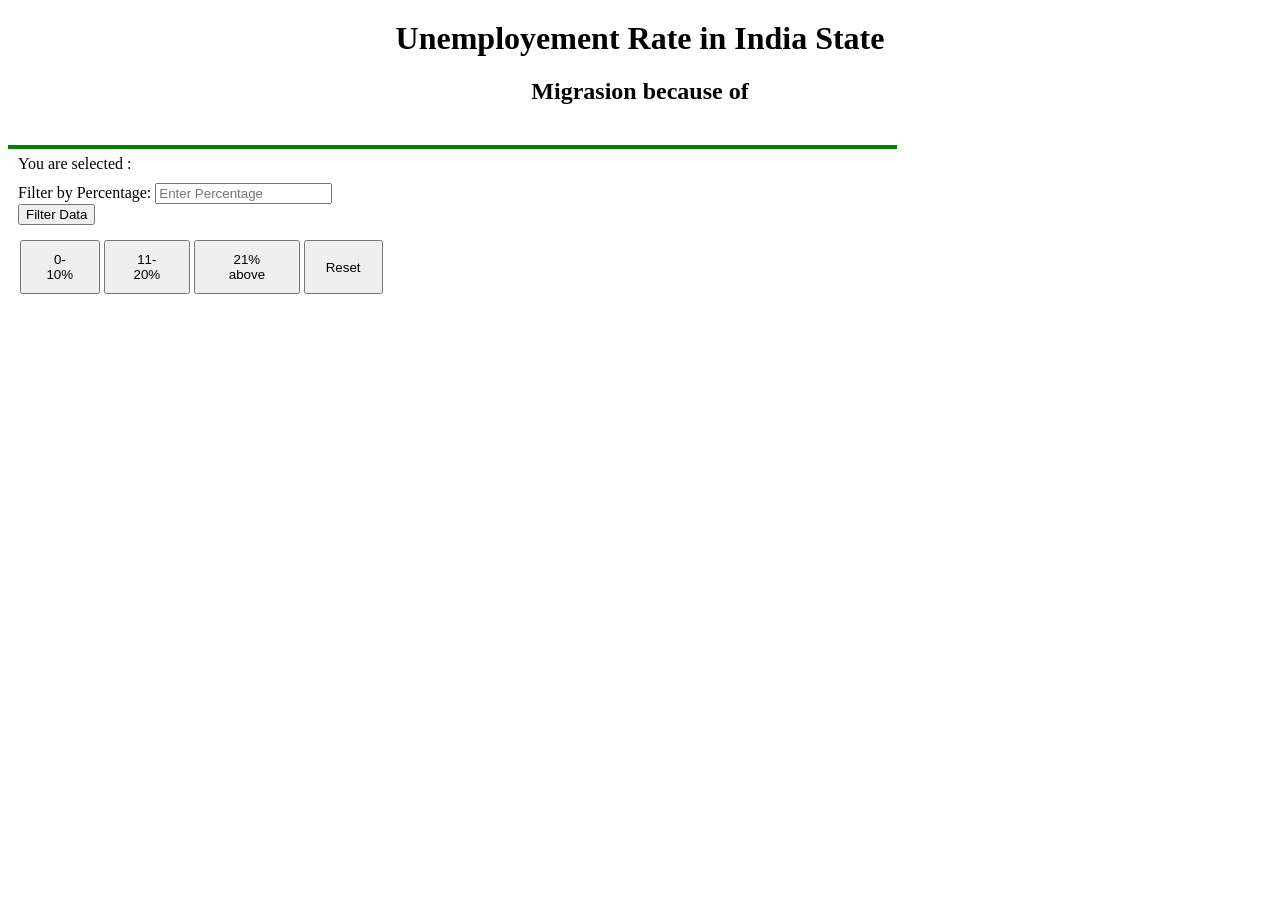
<file: Map/index.html>
<html>
<header>
<title>Unemployement Rate in India State</title>
</header>
<head>
<meta charset="utf-8">
<script src="https://d3js.org/d3.v5.min.js"></script>
<style>

.active-state {
  fill: yellow !important; /* Override any other styles */
}


div.tooltip {	
    position: absolute;			
    text-align: center;			
    width: 150px;					
    height: 70px;					
    padding: 2px;
    font: 14px sans-serif;						
    background: #FFBF00;	
    border: 0px;			
    pointer-events: none;			
}

#map {
  width: 70%;
  border: 2px solid green;
  margin-top: 20px;
  float: left;

}

#right-clmn {
  width: 29%;
  float: left;
  padding-left: 10px;
}

.legend {
  transform: translate(100px, 30px);
}

.blegend {
  transform: translate(100px, 70px);
}

.filtered {
    fill-opacity: 1 !important;
}

#filter-buttons {
  display: flex;
  justify-content: center;
  margin: 15px 0; 
}

.btn {
  margin: 0 2px;
  padding: 10px 20px;
}

#maptext {
  display: inline-block;
  border-radius: 10px;
  padding: 10px;
}

#maptext.active {
  background-color: #FFBF00;
  border-radius: 10px;
  padding: 10px 30px;
}


.selectState {
  margin: 0 0 10px 0;
}

tr, td {
  text-align: left;
}

table {
  font-family: arial, sans-serif;
  border-collapse: collapse;
  width: 100%;
}

td, th {
  border: 1px solid #dddddd;
  text-align: left;
  padding: 1.5px;
}

.Title {
  width: 100%;
  height: auto;
  margin-bottom: 20px;
  margin-top: 20px;
  text-align: center;
}

.map-row {
  width: 100%;
}

</style>
</head>
<body>
  <!-- Add buttons for filtering -->

  <div class="Title">
    <h1>Unemployement Rate in India State</h1>
    <h2>Migrasion because of </h2>
  </div>

  <div class="map-row">
  <div id="map"></div>
  <div id="right-clmn">
    <div id="inner"></div>
    <div class="selectState">You are selected :
      <div id="maptext"></div>
    </div>
    <label for="percentageToCheck">Filter by Percentage:</label>
    <input type="number" id="percentageToCheck" placeholder="Enter Percentage">
    <button onclick="applyFilter()" class="searchb">Filter Data</button>

    <div id="filter-buttons">
    <button onclick="applyFilter(0, 10)" class="btn">0-10%</button>
    <button onclick="applyFilter(11, 20)" class="btn">11-20%</button>
    <button onclick="applyFilter(21, 40)" class="btn">21% above</button>
    <button onclick="resetFilter()" class="btn">Reset</button>

</div>

  
    <div id="filteredData"></div>
  </div>
</div>

  <script>
    //let margin = {top: 10, right: 20, bottom: 10, left: 450};
    let margin = {top: 0, right: 0, bottom: 0, left: 0};

    let width = 1000 - margin.left - margin.right;
    let height = 650 - margin.top - margin.bottom;
    
    let svg = d3.select("#map").append("svg")
      .attr("width", width + margin.left + margin.right)
      .attr("height", height + margin.top + margin.bottom)
      .append("g")
      //.attr("transform", "translate(" + margin.left + "," + margin.top + ")");
      //.attr("transform", "translate(0,0)");

          
    // map background
    svg.append("rect")
      .attr("width",width)
      .attr("height",height)
      .style("fill","green")
      .style("opacity", 0); //Background best practice
        
    let div = d3.select("body").append("div")	
      .attr("class", "tooltip")				
      .style("opacity", 0);
    
    let activeState = null;
    let clickedClass = "clicked";

    Promise.all([
      d3.json("india-states.json"),
      d3.csv("unemployment.csv")
    ]).then(function(data){
      let geoJsonData = data[0];
      let languageData = data[1];
      let projection = d3.geoMercator();
      projection.fitHeight(height-100,geoJsonData);
      let pathGenerator = d3.geoPath().projection(projection);
      
      <!-- Append map of India -->
      let india = svg.append('g');     
      india.selectAll('path')
        .data(geoJsonData.features)
        .enter()
        .append('path')
          .attr('d', pathGenerator)
          .attr("transform", "translate(0,50)")
          .style("fill", function(d) {
            if(d.State == "Kerala") {
              return "red";
            }
            return "back";
          })
          .style("stroke", "black")
          .on("click", function(d) {
            // Remove the initial translate transform from the Indian map
            india.selectAll('path')
            .attr("transform", "translate(0,0)")

            // Define a new zoom level (e.g., 2 for double zoom)
            const newZoomLevel = 2;
            
            // Calculate the new transform based on the clicked position
            const [x, y] = d3.mouse(this);
            const scale = newZoomLevel;
            const translate = [width / 2 - scale * x, height / 2 - scale * y];
            const transform = d3.zoomIdentity.translate(translate[0], translate[1]).scale(scale);
            
            // Apply the new zoom transform
            svg.transition().duration(750)
            .call(zoom.transform, transform);

            /***************************************/


            // Remove active class from previously active state
           if (activeState !== null) {
            d3.select(activeState).classed("active-state", false);
          }

          d3.selectAll('.dynamic-text').remove();

          const textContent = `${d.State}: ${d.Unemployment_Percentage_in_2022}%`;
          const [x2, y2] = projection(d3.geoCentroid(d));

          
          d3.select("#maptext").html(textContent); 
          
          svg.append("text")
            .attr("x", x2)
            .attr("y", y2)
            .text(textContent)
            .attr("transform", "translate(-200,50)")
            .attr('class', 'dynamic-text');

          d3.select(this).classed("active-state", true);
            activeState = this;

          })
          .on("mouseover", function(d) {
            div.style("opacity", .9);		
            div.html("<b><span class='state-text'>" + d.State + "</span></b><br><br>" 
            + d.Unemployment_Percentage_in_2022 + "%")
            
            .style("left", (d3.event.pageX) + "px")		
            .style("top", (d3.event.pageY - 28) + "px");
            
            var originalFillColor = d3.select(this).style("fill");

            d3.select(this) // Select the hovered element
            .style("fill", "#F8C471"); // Change fill color to blue
            
            d3.select(".state-text")
            .style("font-size", "16px");

            // On mouseout, revert fill color to original
            d3.select(this)
          .on("mouseout", function(d) {		
            div.style("opacity", 0);
      
            d3.select(this)
            .style("fill", originalFillColor);
          });

          })					
          .on("mouseout", function(d) {		
            div.style("opacity", 0).style("fill", function(d) {
            if(d.State == "Kerala") {
              return "red";
            }
            return "back";
          })
          d3.select("#tooltip").remove()
          ;	
            
          });
      
      console.log("Bout to go off");

      /**************************************************/
      // add the active for map 
      
      document.getElementById("map").addEventListener("click", function() {
      document.getElementById("maptext").classList.add("active");
      });


      /**************************************************/
      
      let colorScale = d3.scaleLinear()
        .domain([0, 5])
        .range(['#FFFFFF', '#E9967A']);
        
      /**************************************************/

      india.selectAll('path')
        .data(languageData)
        .style("fill", function(d) {
          let Unemployment_Percentage_in_2022 = d.Unemployment_Percentage_in_2022;
          
          return colorScale(Unemployment_Percentage_in_2022);
          //let team = d.team;
          /*if(Unemployment_Percentage_in_2022 >= 10) {
            return orangeScale(Unemployment_Percentage_in_2022);
          }
          return greenScale(Unemployment_Percentage_in_2022);
        });*/

            //return greenScale(Unemployment_Percentage_in_2022);
          });
              
      
      console.log("Went off");
                                  
    }) //End of Promise

    
    const zoom = d3.zoom()
            .scaleExtent([1, 5])
            .on("zoom", () => {
              svg.selectAll('g').attr('transform', d3.event.transform);
            });

        svg.call(zoom);

    /**************************************************/

    let colorScale = d3.scaleLinear()
        .domain([0, 5])
        .range(['#FFFFFF', '#E9967A']);

    let width2 = 380;
    let height2 = 110;
    let svg2 = d3.select("#inner").append("svg")
      .attr("width", width2 + margin.left + margin.right)
      .attr("height", height2 + margin.top + margin.bottom)
      .attr("transform", "translate(0,0)")
      .append("g");

      // Create a legend group
      let legend = svg2.append('g')
        .attr('class', 'legend')
        .attr('transform', 'translate(10, 10)'); // Adjust position as needed

      let blk_legend = svg2.append('g')
        .attr('class', 'blegend')
        .attr('transform', 'translate(10, 10)');

      // Define gradient
      let gradient = legend.append('defs')
        .append('linearGradient')
        .attr('id', 'colorGradient')
        .attr('x1', '0%')
        .attr('y1', '0%')
        .attr('x2', '100%')
        .attr('y2', '0%');

      gradient.append('stop')
        .attr('offset', '0%')
        .attr('style', 'stop-color:' + colorScale(1));

      gradient.append('stop')
        .attr('offset', '100%')
        .attr('style', 'stop-color:' + colorScale(10));

      // Create color bar rectangle
      legend.append('rect')
        .attr('width', 180) // Adjust the width of the legend
        .attr('height', 20) // Adjust the height of the legend
        .style('fill', 'url(#colorGradient)')
        .style('stroke', 'black');

      // Add text for lower range
      let lowerRangeText = legend.append('text')
        .attr('x', -90) // Adjust the x position to position the text
        .attr('y', 15) // Adjust the y position to position the text
        .text('Lower Range')
        .style('font-size', '15px');

      // Add text for higher range
      let higherRangeText = legend.append('text')
        .attr('x', 190) // Adjust the x position to position the text
        .attr('y', 15) // Adjust the y position to position the text
        .text('Higher Range')
        .style('font-size', '15px');

      // Create color bar rectangle
      blk_legend.append('rect')
        .attr('width', 100) // Adjust the width of the legend
        .attr('height', 20) // Adjust the height of the legend
        //.style('fill', 'url(#colorGradient)')
        .style('fill', 'black')
        .style('stroke', 'black');

      // Add text for lower range
      let blkText = blk_legend.append('text')
        .attr('x', 120) // Adjust the x position to position the text
        .attr('y', 15) // Adjust the y position to position the text
        .text('Undifined data')
        .style('font-size', '15px');


      /**************************************/
      // filter button

      function applyFilter(minRange, maxRange) {
      d3.csv("unemployment.csv").then(function(data) {
        let filteredData;

        if (minRange !== undefined && maxRange !== undefined) {
            // Filter by range
            filteredData = data.filter(function(d) {
                let unemploymentPercentage = parseFloat(d.Unemployment_Percentage_in_2022);
                return unemploymentPercentage >= minRange && unemploymentPercentage <= maxRange;
            });
        } else {
            // Filter by input value
            let filterValue = parseFloat(document.getElementById("percentageToCheck").value);
            filteredData = data.filter(function(d) {
                return parseFloat(d.Unemployment_Percentage_in_2022) > filterValue;
            });
        }

        let colorScale = d3.scaleLinear()
        .domain([0, 5])
        .range(['#FFFFFF', '#E9967A']);

        // Update map colors
        d3.selectAll('path')
            .style("fill", function(d) {
                let stateData = filteredData.find(entry => entry.State === d.State);
                if (stateData) {
                    return colorScale(parseFloat(stateData.Unemployment_Percentage_in_2022));
                } else {
                    return "gray"; // Default color for states not in filtered data
                }
            });

        // Update table
        let tableHTML = "<table><tr><th>State</th><th>Unemployment Percentage</th></tr>";
        filteredData.forEach(function(d) {
            tableHTML += "<tr><td>" + d.State + "</td><td>" + d.Unemployment_Percentage_in_2022 + "%</td></tr>";
        });
        tableHTML += "</table>";

        document.getElementById("filteredData").innerHTML = tableHTML;
    });
}

    function resetFilter() {
      d3.selectAll('path')
        .classed('filtered', false)
        .style("fill", function(d) {
          return colorScale(d.Unemployment_Percentage_in_2022);
        });

        document.getElementById("filteredData").innerHTML = ""; // This line removes the content of the 'filteredData' div

    }








  </script>
  
  </div>
</body>
</html>
</file>
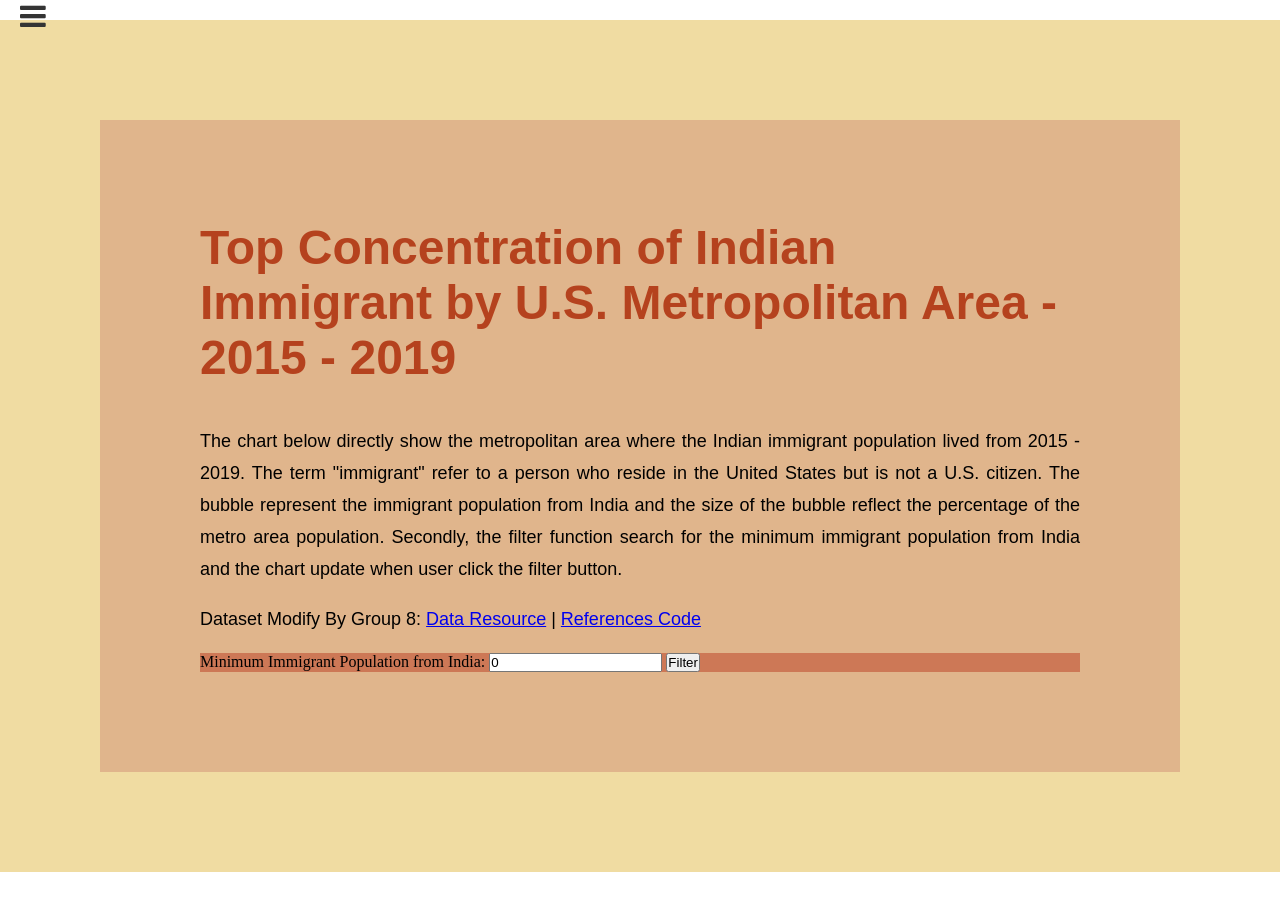
<file: bubble_chart.html>
<!DOCTYPE html>
<html lang="en">
    <head>
        <meta charset="UTF-8">
        
        <link rel="stylesheet" href="https://cdnjs.cloudflare.com/ajax/libs/font-awesome/4.7.0/css/font-awesome.min.css">
        
        <link rel="stylesheet" href="nav.css">
        
        <script src="https://d3js.org/d3.v5.min.js"></script>
        
        <style>
        h1 {
            color : #B5421E;
            font-family : sans-serif;
            font-size : 48px;
            margin-bottom : 40px
        }
        
        p {
            font-family : sans-serif;
            font-size : 18px;
            line-height : 32px;
            text-align : justify
        }
        
        a:hover { color : #B5421E }
        
        .chart-background { background-color : #CD7856 }
        
        .inner-background {
            background-color : #E0B58C;
            margin : auto;
            padding : 100px;
            width : auto
        }
        
        .outer-background {
            background-color : #F0DCA2;
            padding : 100px;
            width : auto
        }
        
        .tooltip {
            background-color : white;
            border : 2px solid black;
            border-radius : 10px;
            padding : 10px;
            pointer-events : none;
            position : absolute
        }
        </style>
    </head>
    
    <body>
        <div class="sidenav">
            <span class="navbtn" href=" "><i class="fa fa-navicon"></i></span>
            
            <div class="items">
                <ul>
                    <li><a href="index.html">Home</a></li>
                    <li><a href="choropleth_map.html">Unemployement</a></li>
                    <li><a href="heatmap.html">Wages</a></li>
                    <li><a href="sunburst.html">Population</a></li>
                    <li><a href="pie_chart.html">Reason</a></li>
                    <li><a href="clustered_stacked_bar_chart.html">Disease</a></li>
                    <li><a href="bubble_chart.html">Immigration</a></li>
                </ul>
            </div>
        </div>
        
        <script>
        const btn = document.querySelector(".navbtn")
        btn.addEventListener("click", () => { document.body.classList.toggle("active") })
        </script>
        
        <div class="outer-background">
            <div class="inner-background">
                <h1>Top Concentration of Indian Immigrant by U.S. Metropolitan Area - 2015 - 2019</h1>
                
                <p>The chart below directly show the metropolitan area where the Indian immigrant population lived from 2015 - 2019. The term "immigrant" refer to a person who reside in the United States but is not a U.S. citizen. The bubble represent the immigrant population from India and the size of the bubble reflect the percentage of the metro area population. Secondly, the filter function search for the minimum immigrant population from India and the chart update when user click the filter button.</p>
                
                <br>
                
                <p>Dataset Modify By Group 8:
                    <a class="data" href="https://www.migrationpolicy.org/article/indian-immigrants-united-states">Data Resource</a>
                    | <a class="data" href="https://d3-graph-gallery.com/graph/bubble_tooltip.html">References Code</a>
                </p>
                
                <br>
                
                <div class="chart-background">
                    <div>
                        <label for="filterInput">Minimum Immigrant Population from India:</label>
                        
                        <input type="number" id="filterInput" value="0">
                        
                        <button onclick="filterData()">Filter</button>
                    </div>
                    
                    <div id="chart"></div>
                </div>
            </div>
        </div>
        
        <script>
        let originalData
        
        d3.csv("immigrant.csv").then(function(data) {
            originalData = data
            
            updateChart(data)
        })
        
        function updateChart(data) {
            d3.select("svg")
            .remove()
            
            const margin = { top : 40, right : 16, bottom : 80, left : 60 }
            const width = 1000 - margin.left - margin.right
            const height = 600 - margin.top - margin.bottom
            
            const svg = d3.select("#chart")
            .append("svg")
            .attr("width", width + margin.left + margin.right)
            .attr("height", height + margin.top + margin.bottom)
            .append("g")
            .attr("transform", "translate(" + margin.left + "," + margin.top + ")")
            
            const xScale = d3.scaleLinear()
            .domain([0, d3.max(data, d => parseFloat(d.immigrant_population_from_india))])
            .range([0, width])
            
            const yScale = d3.scaleLinear()
            .domain([0, d3.max(data, d => parseFloat(d.percentage_of_metro_area_population))])
            .range([height, 0])
            
            const colorScale = d3.scaleOrdinal(d3.schemeCategory10)
            .domain(data.map(d => d.metropolitan_area))
            
            const xAxis = d3.axisBottom(xScale)
            const yAxis = d3.axisLeft(yScale)
            
            svg.append("g")
            .attr("transform", "translate(0," + height + ")")
            .call(xAxis)
            
            svg.append("text")
            .attr("x", width / 2)
            .attr("y", height + margin.top + 20)
            .attr("dy", "0em")
            .style("text-anchor", "middle")
            .text("Immigrant Population from India")
            
            svg.append("g")
            .call(yAxis)
            
            svg.append("text")
            .attr("transform", "rotate(-90)")
            .attr("x", - height / 2)
            .attr("y", - margin.left)
            .attr("dy", "1em")
            .attr("text-anchor", "middle")
            .text("Percentage of Metro Area Population")
            
            const tooltip = d3.select("body")
            .append("div")
            .attr("class", "tooltip")
            .style("opacity", 0)
            
            const simulation = d3.forceSimulation(data)
            .force("x", d3.forceX(d => xScale(parseFloat(d.immigrant_population_from_india))).strength(1))
            .force("y", d3.forceY(d => yScale(parseFloat(d.percentage_of_metro_area_population))).strength(1))
            .force("collide", d3.forceCollide().radius(d => Math.sqrt(parseFloat(d.percentage_of_metro_area_population)) * 10 + 2))
            .stop()
            
            for(let i = 0; i < 120; ++i) simulation.tick()
            
            svg.selectAll("circle")
            .data(data)
            .enter()
            .append("circle")
            .attr("cx", d => d.x)
            .attr("cy", d => d.y)
            .attr("r", d => Math.sqrt(parseFloat(d.percentage_of_metro_area_population)) * 10)
            .style("fill", d => colorScale(d.metropolitan_area))
            .style("stroke", "black")
            .style("stroke-width", 2)
            .on("mouseover", function (d) {
                d3.select(this)
                .style("fill", "coral")
                
                svg.selectAll("circle:not(:hover)")
                .style("fill", "#964B00")
                
                tooltip.transition()
                .duration(200)
                .style("opacity", .9)
                
                tooltip.html(`<strong>${ d.metropolitan_area }</strong><br>Immigrant Population from India: ${ d.immigrant_population_from_india }<br>Percentage of Metro Area Population: ${ d.percentage_of_metro_area_population }`)
                .style("left", (d3.event.pageX + 4) + "px")
                .style("top", (d3.event.pageY - 28) + "px")
            })
            .on("mouseout", function (d) {
                d3.select(this)
                .style("fill", d => colorScale(d.metropolitan_area))
                
                svg.selectAll("circle")
                .style("fill", d => colorScale(d.metropolitan_area))
                
                tooltip.transition()
                .duration(400)
                .style("opacity", 0)
            })
        }
        
        function filterData() {
            const minPopulation = parseFloat(document.getElementById("filterInput").value)
            
            const filteredData = originalData.filter(d => parseFloat(d.immigrant_population_from_india) >= minPopulation)
            
            updateChart(filteredData)
        }
        </script>
    </body>
</html>
</file>
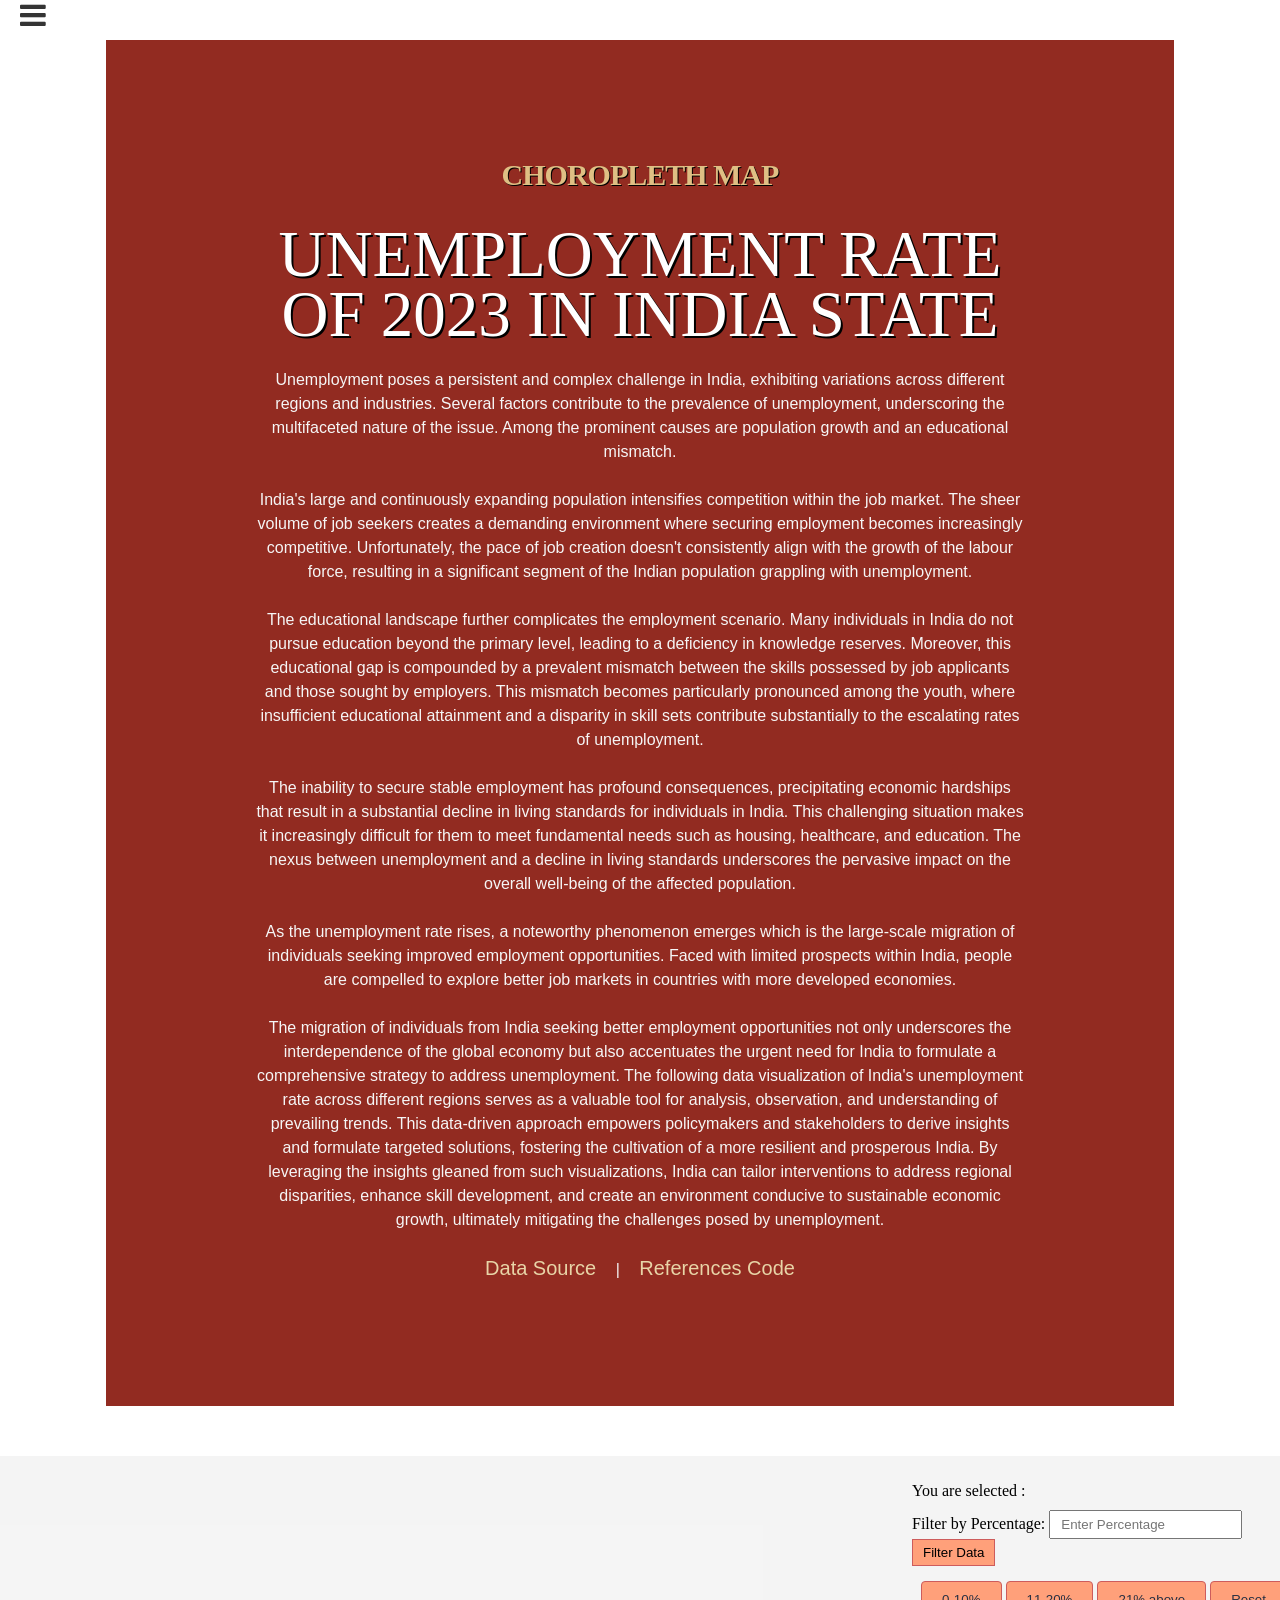
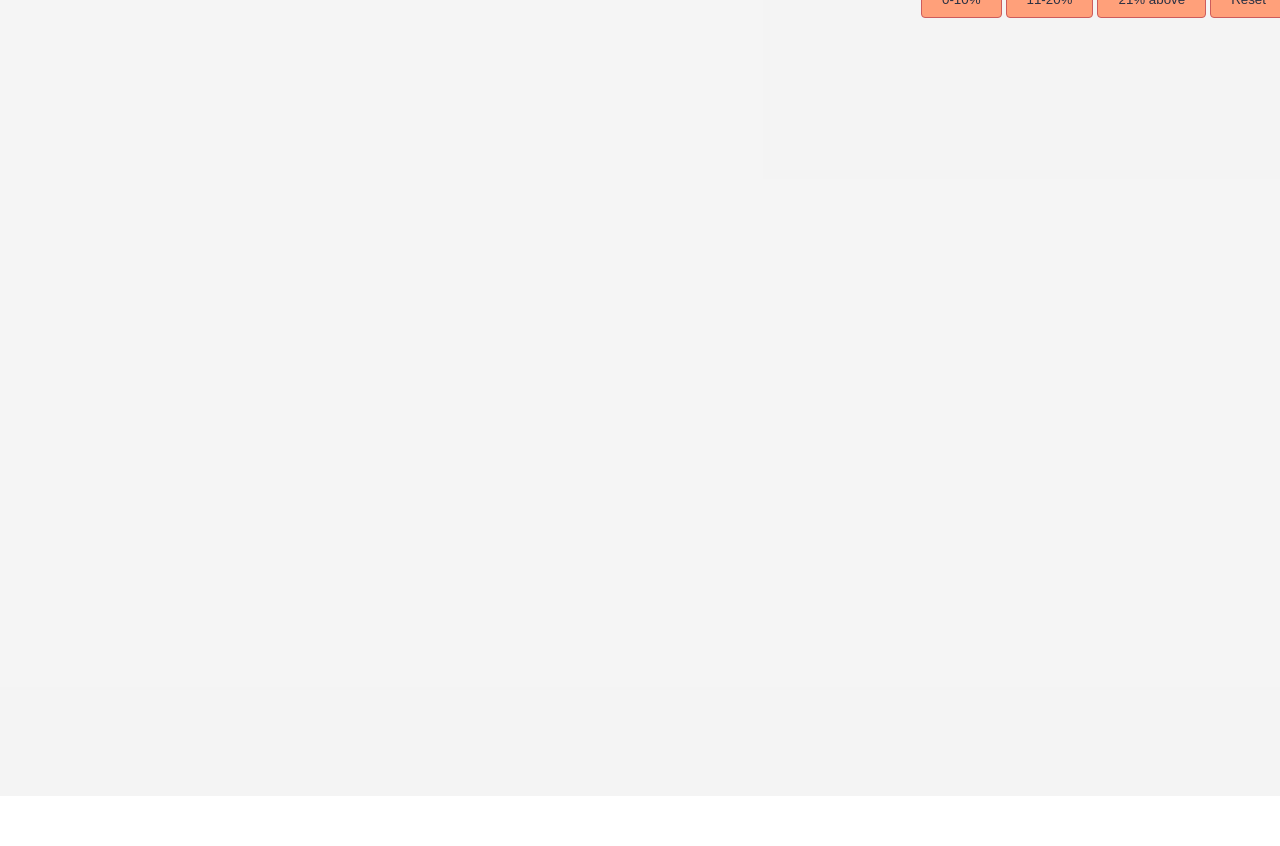
<file: choropleth_map.html>
<html>
<header>
<title>Unemployment Rate of 2023 in India State</title>
</header>
<head>
<meta charset="utf-8">
<link rel="stylesheet" href="https://cdnjs.cloudflare.com/ajax/libs/font-awesome/4.7.0/css/font-awesome.min.css">
<link rel="stylesheet" href="nav.css" />
<script src="https://d3js.org/d3.v5.min.js"></script>
<style>
html, body {
  height: 100%;
  margin: 0;
  padding: 0;
}

h1 { color: #fff; 
  font-size: 65px; font-weight: normal; 
  line-height: 60px; margin: 10px 0 0px 0; 
  text-transform: uppercase; text-shadow: 2px 2px 0 #000; 
  margin: 10px 0 24px; text-align: center; 
}


h2 { 
  font-family: 'Righteous', cursive; 
  font-size: 30px; letter-spacing: -1px; 
  color: #DFBF84; text-transform: uppercase; 
  text-shadow: 1px 1px 0 #000; margin: 10px 0 24px; 
  text-align: center; line-height: 50px; 
}


p { 
  color: #f6f6f6; font-family: 'Orienta', sans-serif; 
  font-size: 16px; line-height: 24px; margin: 10px 0 24px; 
  text-align: center; 
}

.active-state {
  fill: yellow !important; /* Override any other styles */
}


div.tooltip {	
    position: absolute;			
    text-align: center;			
    width: 150px;					
    height: 70px;					
    padding: 2px;
    font: 14px sans-serif;						
    background: #FFBF00;	
    border: 0px;			
    pointer-events: none;			
}

#map {
  width: 100%;
  box-shadow: 0 0 30px #111111;
  margin-top: 20px;
  float: left;
  background-color: #f0f0f0;
}

.left-clmn {
  width: 65%;
  float: left;
  padding-left: 10px;
  height: 100%;
  display: flex;
  justify-content: center;
  align-items: center;
}

#right-clmn {
  width: 30%;
  float: left;
  
  padding-left: 50px;
}

.legend {
  transform: translate(100px, 30px);
}

.blegend {
  transform: translate(100px, 70px);
}

.filtered {
    fill-opacity: 1 !important;
}

#filter-buttons {
  display: flex;
  justify-content: center;
  margin: 15px 0; 
}

.btn {
  margin: 0 2px;
  padding: 10px 20px;
  cursor: pointer;
  border: 1px solid #CD5C5C;
  color: #293043;
  border-radius: 4px;
  background-color: #FFA07A; 
  transition: background-color 0.3s;
}

.btn:hover {
  background-color: #CD5C5C;
  color: #fff;
}

.searchb {
  padding: 5px 10px;
  cursor: pointer;
  border: 1px solid #CD5C5C;
  background-color: #FFA07A; 
}

.searchb:hover {
  background-color: #CD5C5C;
  color: #fff;
}

#percentageToCheck {
  padding: 5px 10px;
}

#maptext {
  display: inline-block;
  border-radius: 10px;
  padding: 10px;
}

#maptext.active {
  background-color: #FFBF00;
  border-radius: 10px;
  padding: 10px 30px;
}

.selectState {
  margin: 0 0 10px 0;
}

tr, td {
  text-align: left;
}

table {
  font-family: arial, sans-serif;
  border-collapse: collapse;
  width: 100%;
  margin: auto;
}

td, th {
  border: 2px solid #E9967A;
  text-align: left;
  padding: 1.5px;
  font-size: 14px;
}

th {
  background-color: #CD5C5C;
  color: aliceblue;
}

tr {
    background-color: #fff4fd;
}

.Title {
  width: 100%;
  height: auto;
  margin-bottom: 20px;
  margin-top: 20px;
  text-align: center;
}

.info {
  width: 60%;
  height: auto;
  background-color: #922B21;
  margin: auto;
  padding: 100px 150px;
}

.back {
  width: 100%;
  height: auto; /* 100% of the viewport height */
  position: relative;
  background-repeat: no-repeat;
  background-size: cover;
  background-position: center;
  background-attachment: fixed; /* Fix the background image when scrolling */
  overflow: hidden; /* Hide overflow to prevent scrollbars */
  background-image: url(https://img.freepik.com/free-photo/unrecognizable-businesswoman-protesting-against-unemployment-holding-banner-with-need-work-inscription_637285-7223.jpg?w=996&t=st=1700161329~exp=1700161929~hmac=9dcd7d10ecb3629cb1fcbb2ccaa2a72726dd6da36f2b829428a40697fa5c5dc0);
}

.map-row {
  margin-top: 50px;
  width: 100%;
  height: 100%;
  margin-bottom: 50px;
  background-color: #f0f0f0b0; /* Choose your preferred background color */
  padding: 20px; /* Adjust padding as needed */
}

.data { color: #e8d4a7; text-decoration: none; text-align: right; padding: 15px; font-size: 20px; }


.data:hover { color: #da9650; text-decoration: underline;}

</style>
</head>
<body>
  <div class="back">
  <div class="sidenav">
    <span class="navbtn" href=""><i class="fa fa-navicon"></i></span>

    <div class="items">
        <ul>
          <li><a href="index.html">Home</a></li>
          <li><a href="choropleth_map.html">Unemployement</a></li>
          <li><a href="heatmap.html">Wages</a></li>
          <li><a href="sunburst.html">Population</a></li>
          <li><a href="pie_chart.html">Reason</a></li>
          <li><a href="clustered_stacked_bar_chart.html">Disease</a></li>
          <li><a href="bubble_chart.html">Immigration</a></li>
        </ul>
    </div>
</div>

<script>
  const btn = document.querySelector(".navbtn");
    btn.addEventListener("click",()=>{
    document.body.classList.toggle("active")
    })
</script>

  <div class="Title">
    <div class="info">
      <h2>Choropleth Map</h2>
      <h1>Unemployment Rate of 2023 in India State</h1>

      <p>
        Unemployment poses a persistent and complex challenge in India, exhibiting variations across different regions and industries. Several factors contribute to 
        the prevalence of unemployment, underscoring the multifaceted nature of the issue. Among the prominent causes are population growth and an educational 
        mismatch.
      </p>

      <p>
        India's large and continuously expanding population intensifies competition within the job market. The sheer volume of job seekers creates a demanding 
        environment where securing employment becomes increasingly competitive. Unfortunately, the pace of job creation doesn't consistently align with the growth 
        of the labour force, resulting in a significant segment of the Indian population grappling with unemployment.
      </p>

      <p>
        The educational landscape further complicates the employment scenario. Many individuals in India do not pursue education beyond the primary level, leading to 
        a deficiency in knowledge reserves. Moreover, this educational gap is compounded by a prevalent mismatch between the skills possessed by job applicants and 
        those sought by employers. This mismatch becomes particularly pronounced among the youth, where insufficient educational attainment and a disparity in skill 
        sets contribute substantially to the escalating rates of unemployment.
      </p>

      <p>
        The inability to secure stable employment has profound consequences, precipitating economic hardships that result in a substantial decline in living standards 
        for individuals in India. This challenging situation makes it increasingly difficult for them to meet fundamental needs such as housing, healthcare, and 
        education. The nexus between unemployment and a decline in living standards underscores the pervasive impact on the overall well-being of the affected population.
      </p>

      <p>
        As the unemployment rate rises, a noteworthy phenomenon emerges which is the large-scale migration of individuals seeking improved employment opportunities. 
        Faced with limited prospects within India, people are compelled to explore better job markets in countries with more developed economies. 
      </p>

      <p>
        The migration of individuals from India seeking better employment opportunities not only underscores the interdependence of the global economy but also 
        accentuates the urgent need for India to formulate a comprehensive strategy to address unemployment. The following data visualization of India's unemployment 
        rate across different regions serves as a valuable tool for analysis, observation, and understanding of prevailing trends. This data-driven approach empowers 
        policymakers and stakeholders to derive insights and formulate targeted solutions, fostering the cultivation of a more resilient and prosperous India. By 
        leveraging the insights gleaned from such visualizations, India can tailor interventions to address regional disparities, enhance skill development, and create 
        an environment conducive to sustainable economic growth, ultimately mitigating the challenges posed by unemployment.
      </p>
      
      <p>
        <a class="data" href="https://www.studyiq.com/articles/unemployment-rate-in-india/">Data Source</a> | <a class="data" href="https://gist.github.com/jchakko/3ed6478bc5849e9925c4a82ce8147a8a">References Code</a>
      </p>
    </div>
  </div>

  <div class="map-row">
      <div class="left-clmn">
      <div id="map"></div>
    </div>
  <div id="right-clmn">
    <div id="inner"></div>
    <div class="selectState">You are selected :
      <div id="maptext"></div>
    </div>
    <label for="percentageToCheck">Filter by Percentage:</label>
    <input type="number" id="percentageToCheck" placeholder="Enter Percentage">
    <button onclick="applyFilter()" class="searchb">Filter Data</button>

    <div id="filter-buttons">
    <button onclick="applyFilter(0, 10)" class="btn">0-10%</button>
    <button onclick="applyFilter(11, 20)" class="btn">11-20%</button>
    <button onclick="applyFilter(21, 40)" class="btn">21% above</button>
    <button onclick="resetFilter()" class="btn">Reset</button>
  </div>
    
  <div id="filteredData"></div>
  </div>
    
</div></div>

  <script>
    //let margin = {top: 10, right: 20, bottom: 10, left: 450};
    let margin = {top: 0, right: 0, bottom: 0, left: 0};

    let width = 925 - margin.left - margin.right;
    let height = 650 - margin.top - margin.bottom;
    
    let svg = d3.select("#map").append("svg")
      .attr("width", width + margin.left + margin.right)
      .attr("height", height + margin.top + margin.bottom)
      .append("g")
      //.attr("transform", "translate(" + margin.left + "," + margin.top + ")");
      //.attr("transform", "translate(0,0)");

          
    // map background
    svg.append("rect")
      .attr("width",width)
      .attr("height",height)
      .style("fill","green")
      .style("opacity", 0); //Background best practice
        
    let div = d3.select("body").append("div")	
      .attr("class", "tooltip")				
      .style("opacity", 0);
    
    let activeState = null;
    let clickedClass = "clicked";

    Promise.all([
      d3.json("india-states.json"),
      d3.csv("unemployment.csv")
    ]).then(function(data){
      let geoJsonData = data[0];
      let languageData = data[1];
      let projection = d3.geoMercator();
      projection.fitHeight(height-100,geoJsonData);
      let pathGenerator = d3.geoPath().projection(projection);
      
      <!-- Append map of India -->
      let india = svg.append('g');     
      india.selectAll('path')
        .data(geoJsonData.features)
        .enter()
        .append('path')
          .attr('d', pathGenerator)
          .attr("transform", "translate(50,50)")
          .style("fill", function(d) {
            if(d.State == "Kerala") {
              return "red";
            }
            return "back";
          })
          .style("stroke", "black")
          .on("click", function(d) {
            // Remove the initial translate transform from the Indian map
            india.selectAll('path')
            .attr("transform", "translate(0,0)")

            // Define a new zoom level (e.g., 2 for double zoom)
            const newZoomLevel = 2;
            
            // Calculate the new transform based on the clicked position
            const [x, y] = d3.mouse(this);
            const scale = newZoomLevel;
            const translate = [width / 2 - scale * x, height / 2 - scale * y];
            const transform = d3.zoomIdentity.translate(translate[0], translate[1]).scale(scale);
            
            // Apply the new zoom transform
            svg.transition().duration(750)
            .call(zoom.transform, transform);

            /***************************************/


            // Remove active class from previously active state
           if (activeState !== null) {
            d3.select(activeState).classed("active-state", false);
          }

          d3.selectAll('.dynamic-text').remove();

          const textContent = `${d.State}: ${d.Unemployment_Percentage_in_2023}%`;
          const [x2, y2] = projection(d3.geoCentroid(d));

          
          d3.select("#maptext").html(textContent); 

          d3.select(this).classed("active-state", true);
            activeState = this;

          })
          .on("mouseover", function(d) {
            div.style("opacity", .9);		
            div.html("<b><span class='state-text'>" + d.State + "</span></b><br><br>" 
            + d.Unemployment_Percentage_in_2023 + "%")
            
            .style("left", (d3.event.pageX) + "px")		
            .style("top", (d3.event.pageY - 28) + "px");
            
            var originalFillColor = d3.select(this).style("fill");

            d3.select(this) // Select the hovered element
            .style("fill", "#F8C471"); // Change fill color to light yellow
            
            d3.select(".state-text")
            .style("font-size", "16px");

            // On mouseout, revert fill color to original
            d3.select(this)
          .on("mouseout", function(d) {		
            div.style("opacity", 0);
      
            d3.select(this)
            .style("fill", originalFillColor);
          });

          })					
          .on("mouseout", function(d) {		
            div.style("opacity", 0).style("fill", function(d) {
            if(d.State == "Kerala") {
              return "red";
            }
            return "back";
          })
          d3.select("#tooltip").remove()
          ;	
            
          });
      
      console.log("Bout to go off");

      /**************************************************/
      // add the active for map 
      
      document.getElementById("map").addEventListener("click", function() {
      document.getElementById("maptext").classList.add("active");
      });


      /**************************************************/
      
      let colorScale = d3.scaleLinear()
        .domain([0, 5])
        .range(['#FFFFFF', '#E9967A']);
        
      /**************************************************/

      india.selectAll('path')
        .data(languageData)
        .style("fill", function(d) {
          let Unemployment_Percentage_in_2023 = d.Unemployment_Percentage_in_2023;
          
          return colorScale(Unemployment_Percentage_in_2023);
          //let team = d.team;
          /*if(Unemployment_Percentage_in_2023 >= 10) {
            return orangeScale(Unemployment_Percentage_in_2023);
          }
          return greenScale(Unemployment_Percentage_in_2023);
        });*/

            //return greenScale(Unemployment_Percentage_in_2023);
          });
              
      
      console.log("Went off");
                                  
    }) //End of Promise

    
    const zoom = d3.zoom()
            .scaleExtent([1, 5])
            .on("zoom", () => {
              svg.selectAll('g').attr('transform', d3.event.transform);
            });

        svg.call(zoom);

    /**************************************************/

    let colorScale = d3.scaleLinear()
        .domain([0, 5])
        .range(['#FFFFFF', '#E9967A']);

    let width2 = 380;
    let height2 = 110;
    let svg2 = d3.select("#inner").append("svg")
      .attr("width", width2 + margin.left + margin.right)
      .attr("height", height2 + margin.top + margin.bottom)
      .attr("transform", "translate(0,0)")
      .append("g");

      // Create a legend group
      let legend = svg2.append('g')
        .attr('class', 'legend')
        .attr('transform', 'translate(10, 10)'); // Adjust position as needed

      let blk_legend = svg2.append('g')
        .attr('class', 'blegend')
        .attr('transform', 'translate(10, 10)');

      // Define gradient
      let gradient = legend.append('defs')
        .append('linearGradient')
        .attr('id', 'colorGradient')
        .attr('x1', '0%')
        .attr('y1', '0%')
        .attr('x2', '100%')
        .attr('y2', '0%');

      gradient.append('stop')
        .attr('offset', '0%')
        .attr('style', 'stop-color:' + colorScale(1));

      gradient.append('stop')
        .attr('offset', '100%')
        .attr('style', 'stop-color:' + colorScale(10));

      // Create color bar rectangle
      legend.append('rect')
        .attr('width', 180) // Adjust the width of the legend
        .attr('height', 20) // Adjust the height of the legend
        .style('fill', 'url(#colorGradient)')
        .style('stroke', 'black');

      // Add text for lower range
      let lowerRangeText = legend.append('text')
        .attr('x', -90) // Adjust the x position to position the text
        .attr('y', 15) // Adjust the y position to position the text
        .text('Lower Range')
        .style('font-size', '15px');

      // Add text for higher range
      let higherRangeText = legend.append('text')
        .attr('x', 190) // Adjust the x position to position the text
        .attr('y', 15) // Adjust the y position to position the text
        .text('Higher Range')
        .style('font-size', '15px');

      // Create color bar rectangle
      blk_legend.append('rect')
        .attr('width', 100) // Adjust the width of the legend
        .attr('height', 20) // Adjust the height of the legend
        //.style('fill', 'url(#colorGradient)')
        .style('fill', 'black')
        .style('stroke', 'black');

      // Add text for lower range
      let blkText = blk_legend.append('text')
        .attr('x', 120) // Adjust the x position to position the text
        .attr('y', 15) // Adjust the y position to position the text
        .text('Undifined data')
        .style('font-size', '15px');


      /**************************************/
      // filter button

      function applyFilter(minRange, maxRange) {
      d3.csv("unemployment.csv").then(function(data) {
        let filteredData;

        if (minRange !== undefined && maxRange !== undefined) {
            // Filter by range
            filteredData = data.filter(function(d) {
                let unemploymentPercentage = parseFloat(d.Unemployment_Percentage_in_2023);
                return unemploymentPercentage >= minRange && unemploymentPercentage <= maxRange;
            });
        } else {
            // Filter by input value
            let filterValue = parseFloat(document.getElementById("percentageToCheck").value);
            filteredData = data.filter(function(d) {
                return parseFloat(d.Unemployment_Percentage_in_2023) > filterValue;
            });
        }

        let colorScale = d3.scaleLinear()
        .domain([0, 5])
        .range(['#FFFFFF', '#E9967A']);

        // Update map colors
        d3.selectAll('path')
            .style("fill", function(d) {
                let stateData = filteredData.find(entry => entry.State === d.State);
                if (stateData) {
                    return colorScale(parseFloat(stateData.Unemployment_Percentage_in_2023));
                } else {
                    return "gray"; // Default color for states not in filtered data
                }
            });

        // Update table
        let tableHTML = "<table><tr><th>State</th><th>Unemployment Percentage</th></tr>";
        filteredData.forEach(function(d) {
            tableHTML += "<tr><td>" + d.State + "</td><td>" + d.Unemployment_Percentage_in_2023 + "%</td></tr>";
        });
        tableHTML += "</table>";

        document.getElementById("filteredData").innerHTML = tableHTML;
    });
}

    function resetFilter() {
      d3.selectAll('path')
        .classed('filtered', false)
        .style("fill", function(d) {
          return colorScale(d.Unemployment_Percentage_in_2023);
        });

        document.getElementById("filteredData").innerHTML = ""; // This line removes the content of the 'filteredData' div

    }








  </script>
  
  </div>
</body>
</html>
</file>
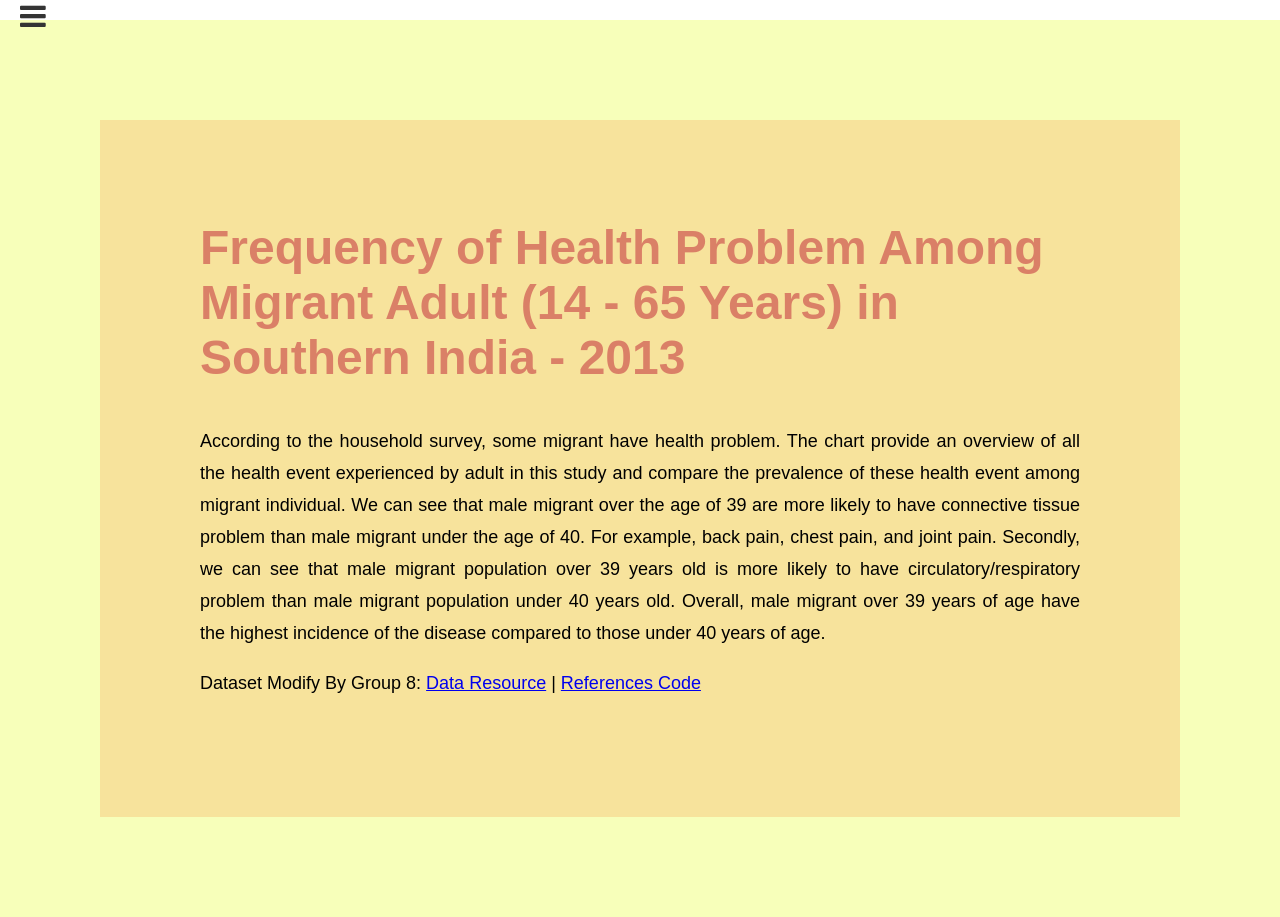
<file: clustered_stacked_bar_chart.html>
<!DOCTYPE html>
<html lang="en">
    <head>
        <meta charset="UTF-8">
        
        <link rel="stylesheet" href="https://cdnjs.cloudflare.com/ajax/libs/font-awesome/4.7.0/css/font-awesome.min.css">
        
        <link rel="stylesheet" href="nav.css">
        
        <script src="https://d3js.org/d3.v5.min.js"></script>
        
        <style>
        h1 {
            color : #DA8067;
            font-family : sans-serif;
            font-size : 48px;
            margin-bottom : 40px
        }
        
        p {
            font-family : sans-serif;
            font-size : 18px;
            line-height : 32px;
            text-align : justify
        }
        
        a:hover { color : #DA8067 }
        
        .axis text { font-size : 12px }
        
        .chart-background { background-color : #EBAF81 }
        
        .inner-background {
            background-color : #F7E39C;
            margin : auto;
            padding : 100px;
            width : auto
        }
        
        .legend text { font-size : 14px }
        
        .outer-background {
            background-color : #F7FFBA;
            padding : 100px;
            width : auto
        }
        </style>
    </head>
    
    <body>
        <div class="sidenav">
            <span class="navbtn" href=" "><i class="fa fa-navicon"></i></span>
            
            <div class="items">
                <ul>
                    <li><a href="index.html">Home</a></li>
                    <li><a href="choropleth_map.html">Unemployement</a></li>
                    <li><a href="heatmap.html">Wages</a></li>
                    <li><a href="sunburst.html">Population</a></li>
                    <li><a href="pie_chart.html">Reason</a></li>
                    <li><a href="clustered_stacked_bar_chart.html">Disease</a></li>
                    <li><a href="bubble_chart.html">Immigration</a></li>
                </ul>
            </div>
        </div>
        
        <script>
        const btn = document.querySelector(".navbtn")
        btn.addEventListener("click", () => { document.body.classList.toggle("active") })
        </script>
        
        <div class="outer-background">
            <div class="inner-background">
                <h1>Frequency of Health Problem Among Migrant Adult (14 - 65 Years) in Southern India - 2013</h1>
                
                <p>According to the household survey, some migrant have health problem. The chart provide an overview of all the health event experienced by adult in this study and compare the prevalence of these health event among migrant individual. We can see that male migrant over the age of 39 are more likely to have connective tissue problem than male migrant under the age of 40. For example, back pain, chest pain, and joint pain. Secondly, we can see that male migrant population over 39 years old is more likely to have circulatory/respiratory problem than male migrant population under 40 years old. Overall, male migrant over 39 years of age have the highest incidence of the disease compared to those under 40 years of age.</p>
                
                <br>
                
                <p>Dataset Modify By Group 8:
                    <a class="data" href="https://www.researchgate.net/publication/319659904_Determinants_of_internal_migrant_health_and_the_healthy_migrant_effect_in_South_India_A_mixed_methods_study">Data Resource</a>
                    | <a class="data" href="https://d3-graph-gallery.com/graph/barplot_stacked_hover.html">References Code</a>
                </p>
                
                <br>
                
                <div class="chart-background">
                    <div id="chart"></div>
                </div>
            </div>
        </div>
        
        <script>
        const selectedChartType = "stacked"
        
        const margin = { top : 80, right : 160, bottom : 160, left : 80 }
        const width = 1000 - margin.left - margin.right
        const height = 600 - margin.top - margin.bottom
        
        const svg = d3.select("#chart")
        .append("svg")
        .attr("width", width + margin.left + margin.right)
        .attr("height", height + margin.top + margin.bottom)
        .append("g")
        .attr("transform", "translate(" + margin.left + "," + margin.top + ")")
        
        const color = d3.scaleOrdinal()
        .range(["#1F77B4", "#FF7F0E"])
        
        d3.csv("health.csv").then(function (data) {
            const stack = d3.stack()
            .keys(selectedChartType === "stacked" ? ["male_less_than_40_years", "male_more_than_39_years"] : ["male_less_than_40_years", "male_more_than_39_years"])
            .order(d3.stackOrderNone)
            .offset(d3.stackOffsetNone)
            
            const stackedData = stack(data)
            
            const xScale = d3.scaleBand()
            .domain(data.map(d => d.disease_category))
            .range([0, width])
            .padding(0.08)
            
            const yScale = d3.scaleLinear()
            .domain([0, d3.max(stackedData[stackedData.length - 1], d => d[1])])
            .range([height, 0])
            
            const focus = (category) => {
                svg.selectAll(".bar rect")
                .style("opacity", d => (category === d.data.disease_category) ? 1 : 0.4)
                .style("filter", d => (category === d.data.disease_category) ? "none" : "url(#blur)")
            }
            
            const blur = () => {
                svg.selectAll(".bar rect")
                .style("opacity", 1)
                .style("filter", "none")
            }
            
            const defs = svg.append("defs")
            
            const filter = defs.append("filter")
            .attr("id", "blur")
            .append("feGaussianBlur")
            .attr("stdDeviation", 0)
            
            svg.selectAll(".bar")
            .data(stackedData)
            .enter()
            .append("g")
            .attr("class", "bar")
            .attr("fill", d => color(d.key))
            .selectAll("rect")
            .data(d => d)
            .enter()
            .append("rect")
            .attr("x", d => xScale(d.data.disease_category))
            .attr("y", d => yScale(d[1]))
            .attr("height", d => yScale(d[0]) - yScale(d[1]))
            .attr("width", xScale.bandwidth())
            .on("mouseover", d => focus(d.data.disease_category))
            .on("mouseout", blur)
            .append("title")
            .text(d => `${ d.data.disease_category} - ${ d[1] - d[0] }`)
            
            svg.append("g")
            .attr("transform", "translate(0," + height + ")")
            .call(d3.axisBottom(xScale))
            .selectAll("text")
            .style("text-anchor", "end")
            .attr("dx", "-0.8em")
            .attr("dy", "0.48em")
            .attr("transform", "rotate(-45)")
            .style("font-size", "12px")
            
            svg.append("g")
            .call(d3.axisLeft(yScale))
            .style("font-size", "12px")
            
            const legend = svg.append("g")
            .attr("class", "legend")
            .attr("transform", "translate(" + (width + 40) + "," + (margin.top + 10) + ")")
            
            const legendColors = color.domain()
            
            const legendSpacing = 40
            
            const legendText = { "male_less_than_40_years" : "Male < 40 Years", "male_more_than_39_years" : "Male > 39 Years" }
            
            const legendItems = legend.selectAll(".legend-item")
            .data(legendColors)
            .enter()
            .append("g")
            .attr("class", "legend-item")
            .attr("transform", (d, i) => "translate(0," + (i * legendSpacing) + ")")
            
            legendItems.append("rect")
            .attr("width", 18)
            .attr("height", 18)
            .style("fill", d => color(d))
            
            legendItems.append("text")
            .attr("x", 28)
            .attr("y", 8)
            .attr("dy", ".40em")
            .style("text-anchor", "start")
            .style("font-size", "14px")
            .text(d => legendText[d])
        })
        </script>
    </body>
</html>
</file>
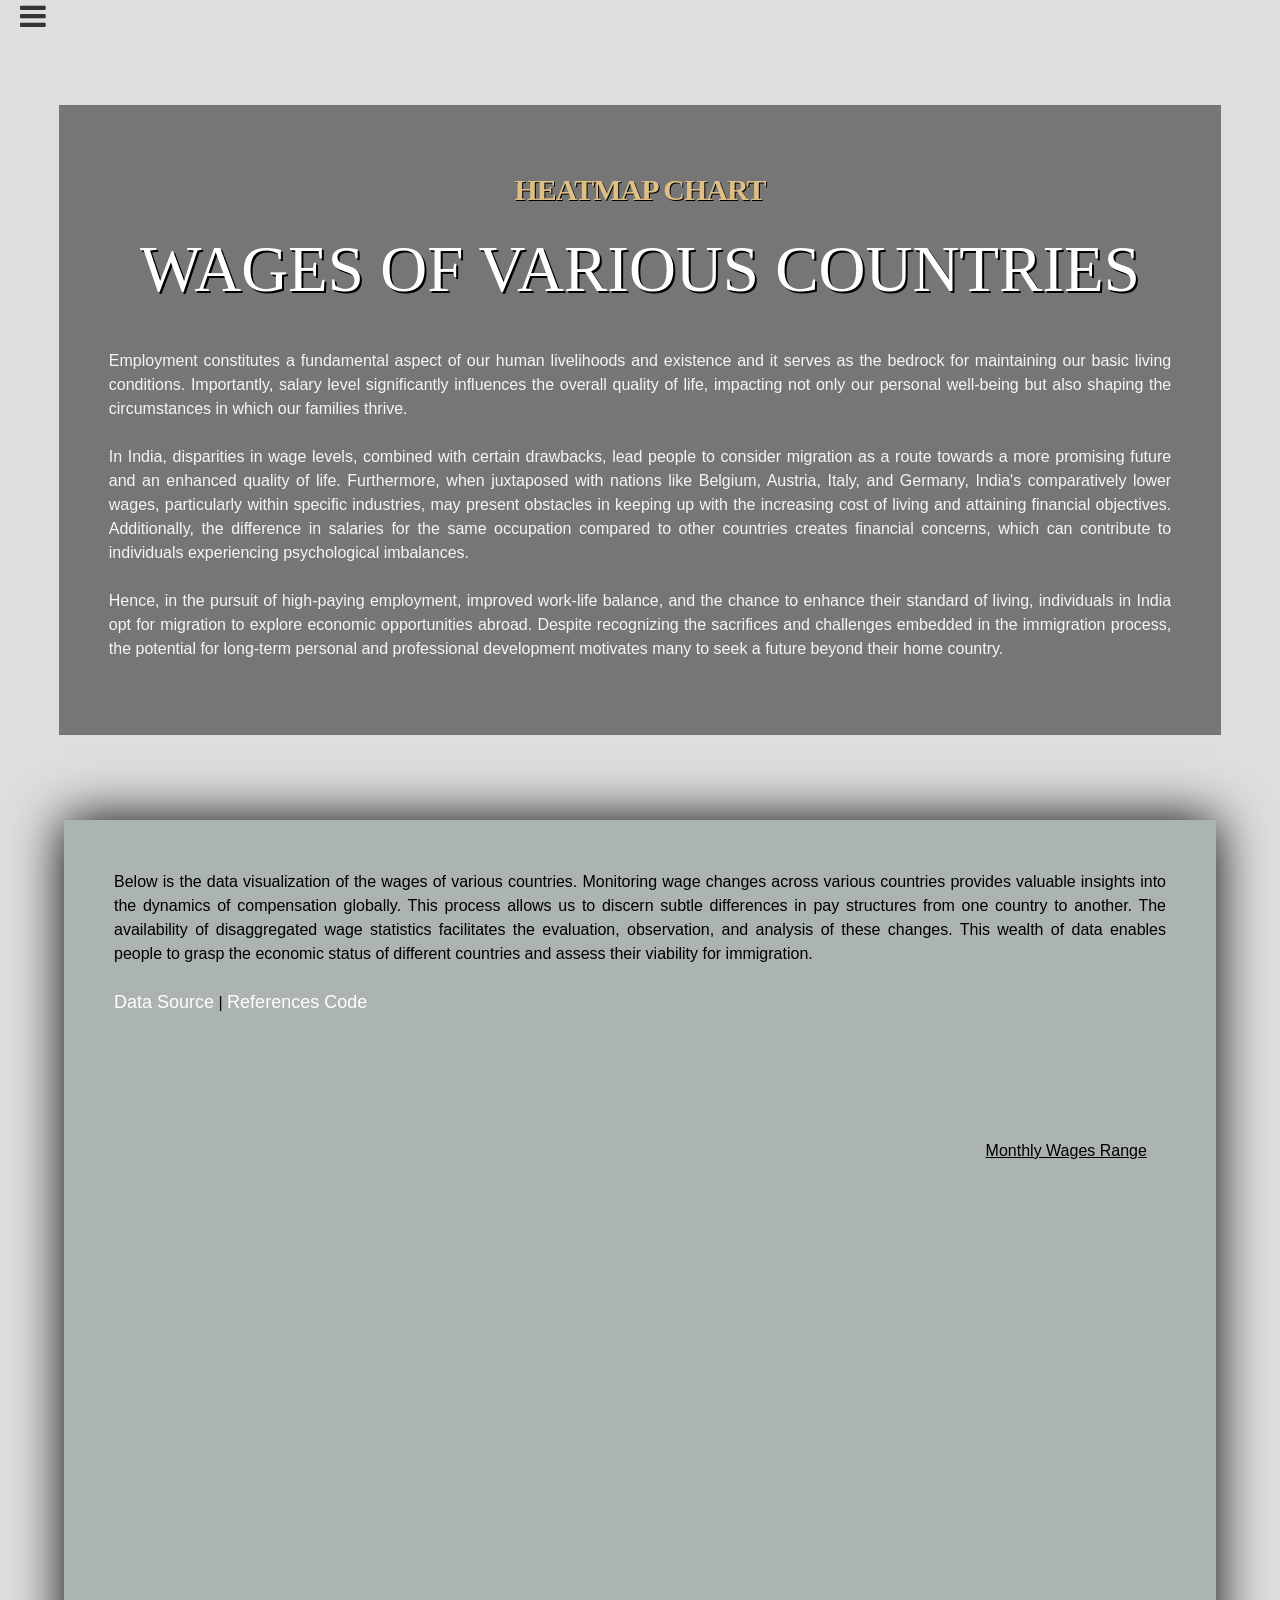
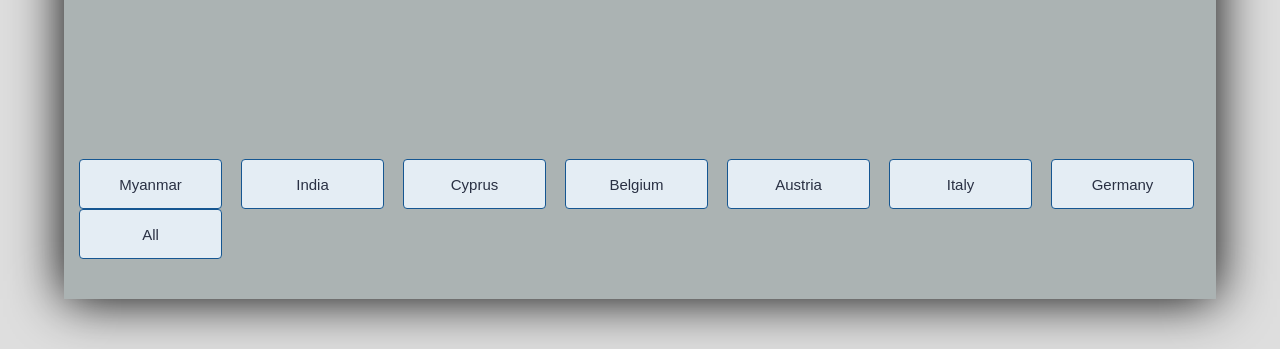
<file: heatmap.html>
<!DOCTYPE html>
<html>
<header>
<title>Salary for different countries</title>
</header>
<head>
<meta charset="utf-8">

<link rel="stylesheet" href="https://cdnjs.cloudflare.com/ajax/libs/font-awesome/4.7.0/css/font-awesome.min.css">

<link rel="stylesheet" href="nav.css" />

</head>
<style>

body {
  background-color: #dedede;
}

.all {
  width: 100%;
  height: 100%;
  background-size: cover;
  background-image: url(https://images.idgesg.net/images/article/2020/08/united_states_usa_currency_money_banknotes_coins_finance_budget_salary_salaries_funding_costs_expenses_profit_revenue_payment_by_andrei_barmashov_gettyimages-1253168184_2400x1600-100854937-large.jpg?auto=webp&quality=85,70);
}

.details {
  width: 100%;
  height: 800px;
  display: flex;
  
}

.paragraph {
  width: 83%;
  height: auto;
  background-color: #616161d3;
  padding: 50px;
  margin: auto;
}

h1 { 
  color: #fff; 
  font-family: 'Righteous', cursive; 
  font-size: 65px; 
  font-weight: normal; 
  line-height: 60px; 
  margin: 10px 0 50px 0; 
  text-transform: uppercase; 
  text-shadow: 2px 2px 0 #000; /*,margin: 10px 0 24px;*/ 
  text-align: center; 
}


h2 { 
  font-size: 30px; 
  letter-spacing: -1px; 
  color: #DFBF84; 
  text-transform: uppercase; 
  text-shadow: 1px 1px 0 #000;
  margin: 10px 0 24px; 
  text-align: center; 
  line-height: 50px; 
}

p { 
  color: #f6f6f6; 
  font-family: 'Orienta', sans-serif; 
  font-size: 16px; 
  line-height: 24px; 
  margin: 0 0 24px; 
  text-align: justify; 
}



@keyframes heatmapAnimation {
  from {
    opacity: 0;
    transform: scale(0.8);
  }
  to {
    opacity: 1;
    transform: scale(1);
  }
}

.H-chart {
  width: 100%;
  height: auto;
  padding-bottom: 50px;
}  

.inner-chart {
  width: 90%;
  margin: auto;
  background-color: #a5aeaee1;
  padding: 0 0 20px 0;
  box-shadow: 0 0 50px #000;
}

.heatmap-rect {
  position: relative;
  animation: heatmapAnimation 1s ease forwards; /* 0.5s duration, ease timing, and forwards to keep the final state */
}

.heatmap-rect.show {
  opacity: 1;
  animation: none; /* Disable the animation when the heatmap is shown */
}


.tooltip {
  position: absolute;
  pointer-events: none;
  color: #231a1a;
  border-width: 3px;
  transform: translate(110px,1000px);
}

.top {
  width: 100%;
  height: 620px;
}

.LH {
  width: 80%;
  height: 100%;
  float: left;
  display: flex;
  justify-content: center;
  align-items: center;
}

.RH {
  padding: 50px 0;
  width: 20%;
  float: right;
  height: 100%;
}

.MWR {
  margin-top: 50px;
  width: 100%;
  text-decoration: underline;
  color: #000;
}

#legend {
  width: 100%;
  height: auto;
  display: flex;
  align-items: center;
}

.button-container {
  width: 100%;
  height: auto;
  clear: both; /* This will ensure that the buttons start on a new line */
}

table {
  font-family: arial, sans-serif;
  border-collapse: collapse;
  width: 80%;
  box-shadow: 0 0 50px rgba(0, 0, 0, 0.19);
  margin: auto;
}

td, th {
  border: 1px solid #111111;
  text-align: left;
  padding: 8px;
  background-color: #dedede;
}

th {
  background-color: #155691;
  color: aliceblue;
}

tr:hover {
    background-color: #b1d3eb;
}

.filterButton {
  margin: 0 0 0 15px;
  width: 143px;
  height: 50px;
  font-size: 15px;
  text-align: center;
  text-decoration: none;
  cursor: pointer;
  border: 1px solid #155691;
  color: #293043;
  border-radius: 4px;
  background-color: #e4edf4; 
  transition: background-color 0.3s;
}

.filterButton:hover {
  background-color: #659EC7;
  color: #fff;
}

#C-name {
  width: 100%;
  height: auto;
  font-size: 2rem;
  font-weight: bold;
  margin: 20px 0;
  text-decoration: underline;
  text-align: center;
}

.c-text {
  padding: 50px 50px 0 50px;
  color: #000;
}


.data { color: #ffffff; text-decoration: none; text-align: right; font-size: 18px; }


.data:hover { color: #d7e6f1; text-decoration: underline;}

</style>
<body>
<!-- Load d3.js -->
<script src="https://d3js.org/d3.v4.js"></script>

<div class="sidenav">
  <span class="navbtn" href=""><i class="fa fa-navicon"></i></span>

  <div class="items">
      <ul>
        <li><a href="index.html">Home</a></li>
        <li><a href="choropleth_map.html">Unemployement</a></li>
        <li><a href="heatmap.html">Wages</a></li>
        <li><a href="sunburst.html">Population</a></li>
        <li><a href="pie_chart.html">Reason</a></li>
        <li><a href="clustered_stacked_bar_chart.html">Disease</a></li>
        <li><a href="bubble_chart.html">Immigration</a></li>
      </ul>
  </div>
</div>

<script>
const btn = document.querySelector(".navbtn");
  btn.addEventListener("click",()=>{
  document.body.classList.toggle("active")
  })
</script>

<div class="all">
  <div class="a_info">
  <div class="details">
  <div class="paragraph">
    <h2>Heatmap Chart</h2>
    <h1>Wages of Various Countries</h1>
    <p>
      Employment constitutes a fundamental aspect of our human livelihoods and existence and it serves as the bedrock for maintaining our basic living conditions. 
      Importantly, salary level significantly influences the overall quality of life, impacting not only our personal well-being but also shaping the circumstances 
      in which our families thrive. 
    </p>
      
    <p>
      In India, disparities in wage levels, combined with certain drawbacks, lead people to consider migration as a route towards a more promising future and an 
      enhanced quality of life. Furthermore, when juxtaposed with nations like Belgium, Austria, Italy, and Germany, India's comparatively lower wages, particularly 
      within specific industries, may present obstacles in keeping up with the increasing cost of living and attaining financial objectives. Additionally, the 
      difference in salaries for the same occupation compared to other countries creates financial concerns, which can contribute to individuals experiencing 
      psychological imbalances.
    </p>

    <p>
      Hence, in the pursuit of high-paying employment, improved work-life balance, and the chance to enhance their standard of living, individuals in India opt for 
      migration to explore economic opportunities abroad. Despite recognizing the sacrifices and challenges embedded in the immigration process, the potential for 
      long-term personal and professional development motivates many to seek a future beyond their home country.
    </p>
  </div>
</div>

<div class="H-chart">
  <div class="inner-chart">
    <p class="c-text">
      Below is the data visualization of the wages of various countries.
      Monitoring wage changes across various countries provides valuable insights into the dynamics of compensation globally. This process allows us to discern subtle differences in pay structures from one country to another. The availability of disaggregated wage statistics facilitates the evaluation, observation, and analysis of these changes. This wealth of data enables people to grasp the economic status of different countries and assess their viability for immigration.
    
      <br><br>
        <a class="data" href="https://www.nber.org/research/data/occupational-wages-around-world-oww-database">Data Source</a> | <a class="data" href="https://d3-graph-gallery.com/graph/heatmap_tooltip.html">References Code</a>
    </p>

    
    
    <div class="top">
  <div class="LH">
    <div id="my_dataviz"></div>
  </div>

  <div class="RH">
    <p class="MWR">Monthly Wages Range</p>
    <div id="legend"></div>
  </div>
</div>

<div class="button-container">
  <button class="filterButton" data-country="Myanmar">Myanmar</button>
  <button class="filterButton" data-country="India">India</button>
  <button class="filterButton" data-country="Cyprus">Cyprus</button>
  <button class="filterButton" data-country="Belgium">Belgium</button>
  <button class="filterButton" data-country="Austria">Austria</button>
  <button class="filterButton" data-country="Italy">Italy</button>
  <button class="filterButton" data-country="Germany">Germany</button>
  <button class="filterButton" data-country="All">All</button>

  <div id="C-name"></div>
  <div id="table_Country"></div>
</div>
</div>
</div>
</div>
  </div>
  
<script>

  // set the dimensions and margins of the graph
  var margin = {top: 50, right: 100, bottom: 50, left: 50},
    width = 1000 - margin.left - margin.right,
    height = 600 - margin.top - margin.bottom;
  
  // append the svg object to the body of the page
  var svg = d3.select("#my_dataviz")
  .append("svg")
    .attr("width", width + margin.left + margin.right)
    .attr("height", height + margin.top + margin.bottom)
  .append("g")
    .attr("transform",
          "translate(" + margin.left + "," + margin.top + ")");
  
  d3.selectAll(".heatmap-rect")
  .classed("heatmap-transition", true);

/**************************************/

  // Build X scales and axis:
  var x = d3.scaleBand()
    .range([ 0, width ])
    .padding(0.03);
  
  // Build X scales and axis:
  var y = d3.scaleBand()
    .range([ height, 0 ])
    .padding(0.03);
  
/**************************************/

  // Build color scale
  /*
  var myColor = d3.scaleLog()
    .range(["#1B4F72", "#28B463"])
    .domain([1,1000])
  */

  //Read the data
  d3.csv("salary.csv", function(data) {

/***************************************/
  
  // Ascending the year 

  // Sort the data in descending order by year
  data.sort(function(a, b) {
    return d3.ascending(+a.year, +b.year);
  });

  // Calculate the minimum and maximum monthly_wages values
  var minWages = d3.min(data, function(d) { return +d.monthly_wages; });
  var maxWages = d3.max(data, function(d) { return +d.monthly_wages; });

/***************************************/

var myColor = d3.scaleLinear()
  .range(["#EBF4FA", "#D0EFFF"])
  .domain([minWages, 10.000]);

var myColor2 = d3.scaleLinear()
  .range(["#BDEDFF", "#ADDFFF"])
  .domain([10.001, 20.000]);

var myColor3 = d3.scaleLinear()
  .range(["#B0E0E6", "#89CFF0"])
  .domain([20.001, 50.000]);

var myColor4 = d3.scaleLinear()
  .range(["#659EC7", "#368BC1"])
  .domain([50.001, 700.000]);

var myColor5 = d3.scaleLinear()
  .range(["#4682B4", "#3090C7"])
  .domain([700.001, 800.000]);

var myColor6 = d3.scaleLinear()
  .range(["#368BC1", "#2554C7"])
  .domain([800.001, 1000.000]);

var myColor7 = d3.scaleLinear()
  .range(["#2554C7", "#1D4DAB"])
  .domain([1000.001, 1200.000]);

var myColor8 = d3.scaleLinear()
  .range(["#155691", "#0D4F76"])
  .domain([1200.001, 1400.000]);
  
var myColor9 = d3.scaleLinear()
  .range(["#05475C", "#003E42"])
  .domain([1400.001, 1700.000]);

var myColor10 = d3.scaleLinear()
  .range(["#003429", "#040720"])
  .domain([1700.001, maxWages]);


  var Color = function(d) {
  if (d >= minWages && d <= 10.000) {
    return myColor(d);
  } else if (d > 10.000 && d <= 20.000) {
    return myColor2(d);
  } else if (d > 20.000 && d <= 50.000) {
    return myColor3(d);
  } else if (d > 50.000 && d <= 700.000) {
    return myColor4(d);
  } else if (d > 700.000 && d <= 800.000) {
    return myColor5(d);
  } else if (d > 800.000 && d <= 1000.000) {
    return myColor6(d);
  } else if (d > 1000.000 && d <= 1200.000) {
    return myColor7(d);
  } else if (d > 1200.000 && d <= 1400.000) {
    return myColor8(d);
  } else if (d > 1400.000 && d <= 1700.000) {
    return myColor9(d);
  } else if (d > 1700.000 && d <= maxWages) {
    return myColor10(d);
  } 

};



  /****************************************/

  x.domain(data.map(function(d) { return d.country_name; }));
  y.domain(data.map(function(d) { return d.year; }));

  // create a tooltip
  var tooltip = d3.select("#my_dataviz")
    .append("div")
      .style("opacity", 0)
      .attr("class", "tooltip")
      .style("background-color", "#F5F5F5")
      .style("border", "solid")
      .style("border-width", "2px")
      .style("border-radius", "5px")
      .style("padding", "5px");

  // Three function that change the tooltip when user hover / move / leave a cell
  var mouseover = function(d) {
    tooltip
      .style("opacity", 1)
    d3.select(this)
      .style("stroke", "black")
      .style("opacity", 1)
  }

  var mousemove = function(d) {
    tooltip
      .html("<b><h3>" + d.country_name + 
      "</h3></b><br> Country code: " + d.country_code + "<br>Year: " + d.year + 
      "<br>Monthly wages: " + d.monthly_wages + "<br>Hourly wages: " + d.hourly_wages)
      .style("left", (d3.mouse(this)[0]+70) + "px")
      .style("top", (d3.mouse(this)[1]) + "px");
  }
  var mouseleave = function(d) {
    tooltip
      .style("opacity", 0)
    d3.select(this)
      .style("stroke", "none")
      .style("opacity", 0.8)
  }

  var activeBox = null; // Initialize active state variable

  // Add a class to show heatmap rectangles with fade-in animation
  d3.selectAll(".heatmap-rect").classed("show", true);

  
    // add the squares
  svg.selectAll()
    .data(data)
    .enter()
    .append("rect")
    .attr("id", "heatmap-rect") 
    .attr("x", function(d) { return x(d.country_name) })
    .attr("y", function(d) { return y(d.year) })
    .attr("width", x.bandwidth() )
    .attr("height", y.bandwidth() )
    .style("fill", function(d) { return Color(d.monthly_wages);} )
    .style("stroke-width", 4)
    .style("stroke", "none")
    .on("mouseover", mouseover)
    .on("mousemove", mousemove)
    .on("mouseleave", mouseleave);


  // Add X axis
  svg.append("g")
    .attr("transform", "translate(0," + height + ")")
    .call(d3.axisBottom(x))
    .attr("font-size", "15px");

    // Add Y axis
  svg.append("g")
    .call(d3.axisLeft(y))
    .attr("font-size", "15px");

/**********************************************************/

// filter button
d3.selectAll(".filterButton").on("click", function() {
  var selectedCountry = d3.select(this).attr("data-country");
  
  if (selectedCountry === "All") {
    // Reset the country name div
    d3.select("#C-name").text('');

    // Clear the table
    d3.select("#monthlyWagesTable").remove();

    // Reload the table with all data
    displayMonthlyWagesTable(data);
  } else {
    // Filter data based on selectedCountry
    var filteredData = data.filter(function(d) {
      return d.country_name === selectedCountry;
    });

  d3.select("#C-name")
    .text(selectedCountry);

  // Update the heatmap with the filtered data
  updateHeatmap(filteredData);

  // Display monthly wages in a table
  displayMonthlyWagesTable(filteredData);
  }
});


function displayAllSquares() {
  // Clear existing rectangles
  svg.selectAll("rect").remove();

  // Add the squares for all data
  svg.selectAll()
    .data(data)  // Use the original data
    .enter()
    .append("rect")
    .attr("class", "heatmap-rect") 
    .attr("x", function(d) { return x(d.country_name) })
    .attr("y", function(d) { return y(d.year) })
    .attr("width", x.bandwidth() )
    .attr("height", y.bandwidth() )
    .style("fill", function(d) { return Color(d.monthly_wages);} )
    .style("stroke-width", 4)
    .style("stroke", "none")
    .on("mouseover", mouseover)
    .on("mousemove", mousemove)
    .on("mouseleave", mouseleave);
}

function updateHeatmap(filteredData) {
  // Clear existing rectangles
  svg.selectAll("rect").remove();

  d3.selectAll(".filterButton").on("click", function() {
  var selectedCountry = d3.select(this).attr("data-country");

  if (selectedCountry === "All") {
    // Reset the country name div
    d3.select("#C-name").text('All Country');

    // Clear the table
    d3.select("#monthlyWagesTable").remove();

    // Call the function to display all squares
    displayAllSquares();

    displayMonthlyWagesTable(data);
  } else {

    // Filter data based on selectedCountry
    var filteredData = data.filter(function(d) {
      return d.country_name === selectedCountry;
    });

    d3.select("#C-name")
      .text(selectedCountry);

    // Clear existing rectangles
    svg.selectAll("rect").remove();

    // Add the squares for filtered data
    svg.selectAll()
      .data(filteredData)
      .enter()
      .append("rect")
      .attr("class", "heatmap-rect") 
      .attr("x", function(d) { return x(d.country_name) })
      .attr("y", function(d) { return y(d.year) })
      .attr("width", x.bandwidth() )
      .attr("height", y.bandwidth() )
      .style("fill", function(d) { return Color(d.monthly_wages);} )
      .style("stroke-width", 4)
      .style("stroke", "none")
      .on("mouseover", mouseover)
      .on("mousemove", mousemove)
      .on("mouseleave", mouseleave);
      
    // Display monthly wages in a table
    displayMonthlyWagesTable(filteredData);
  }

});
}

function displayMonthlyWagesTable(filteredData) {
  // Clear existing table
  d3.select("#monthlyWagesTable").remove();

  // Create a new table
  var table = d3.select("#table_Country")
    .append("table")
    .attr("id", "monthlyWagesTable");
  
  // Create table headers
  var headers = table.append("thead").append("tr");
  headers.selectAll("th")
    .data(["Counrty Name", "Year", "Monthly Wages", "Hourly Wages"])
    .enter().append("th")
    .text(function(d) { return d; });
  
  // Create table rows
  var rows = table.append("tbody")
    .selectAll("tr")
    .data(filteredData)
    .enter().append("tr");
  
  // Populate table cells
  rows.selectAll("td")
    .data(function(d) { return [d.country_name, d.year, d.monthly_wages, d.hourly_wages]; })
    .enter().append("td")
    .text(function(d) { return d; });
}


/**********************************************************/  
  
  // color legend 
  var legendData = [
  { label: '0 - 10.000', color: myColor(minWages) },
  { label: '10.001 - 20.000', color: myColor2(10.001) },
  { label: '20.001 - 50.000', color: myColor3(20.001) },
  { label: '50.001 - 700.000', color: myColor4(50.001) },
  { label: '700.001 - 800.000', color: myColor5(700.001) },
  { label: '800.001 - 1000.000', color: myColor6(800.001) },
  { label: '1000.001 - 1200.000', color: myColor7(1000.001) },
  { label: '1200.001 - 14000.000', color: myColor8(1200.001) },
  { label: '1400.001 - 1700.000', color: myColor9(1400.001) },
  { label: '1700.001 - 2000.000', color: myColor10(1700.001) },
  // Add more legend data as needed
];

var legendSvg = d3.select("#legend")
  .append("svg")
  .attr("class", "legend")
  .attr("width", 200)
  .attr("height", 200);

var legend = legendSvg.selectAll('.legend')
  .data(legendData)
  .enter()
  .append('g')
  .attr('class', 'legend')
  .attr('transform', function(d, i) {
    return 'translate(0,' + (i * 20) + ')';
  });

legend.append('rect')
  .attr('width', 30)
  .attr('height', 30)
  .style('fill', function(d) { return d.color; });

legend.append('text')
  .attr('x', 40)
  .attr('y', 10)
  .attr('dy', '.35em')
  .text(function(d) { return d.label; });

});
  
  </script>
</body>
</html>
</file>
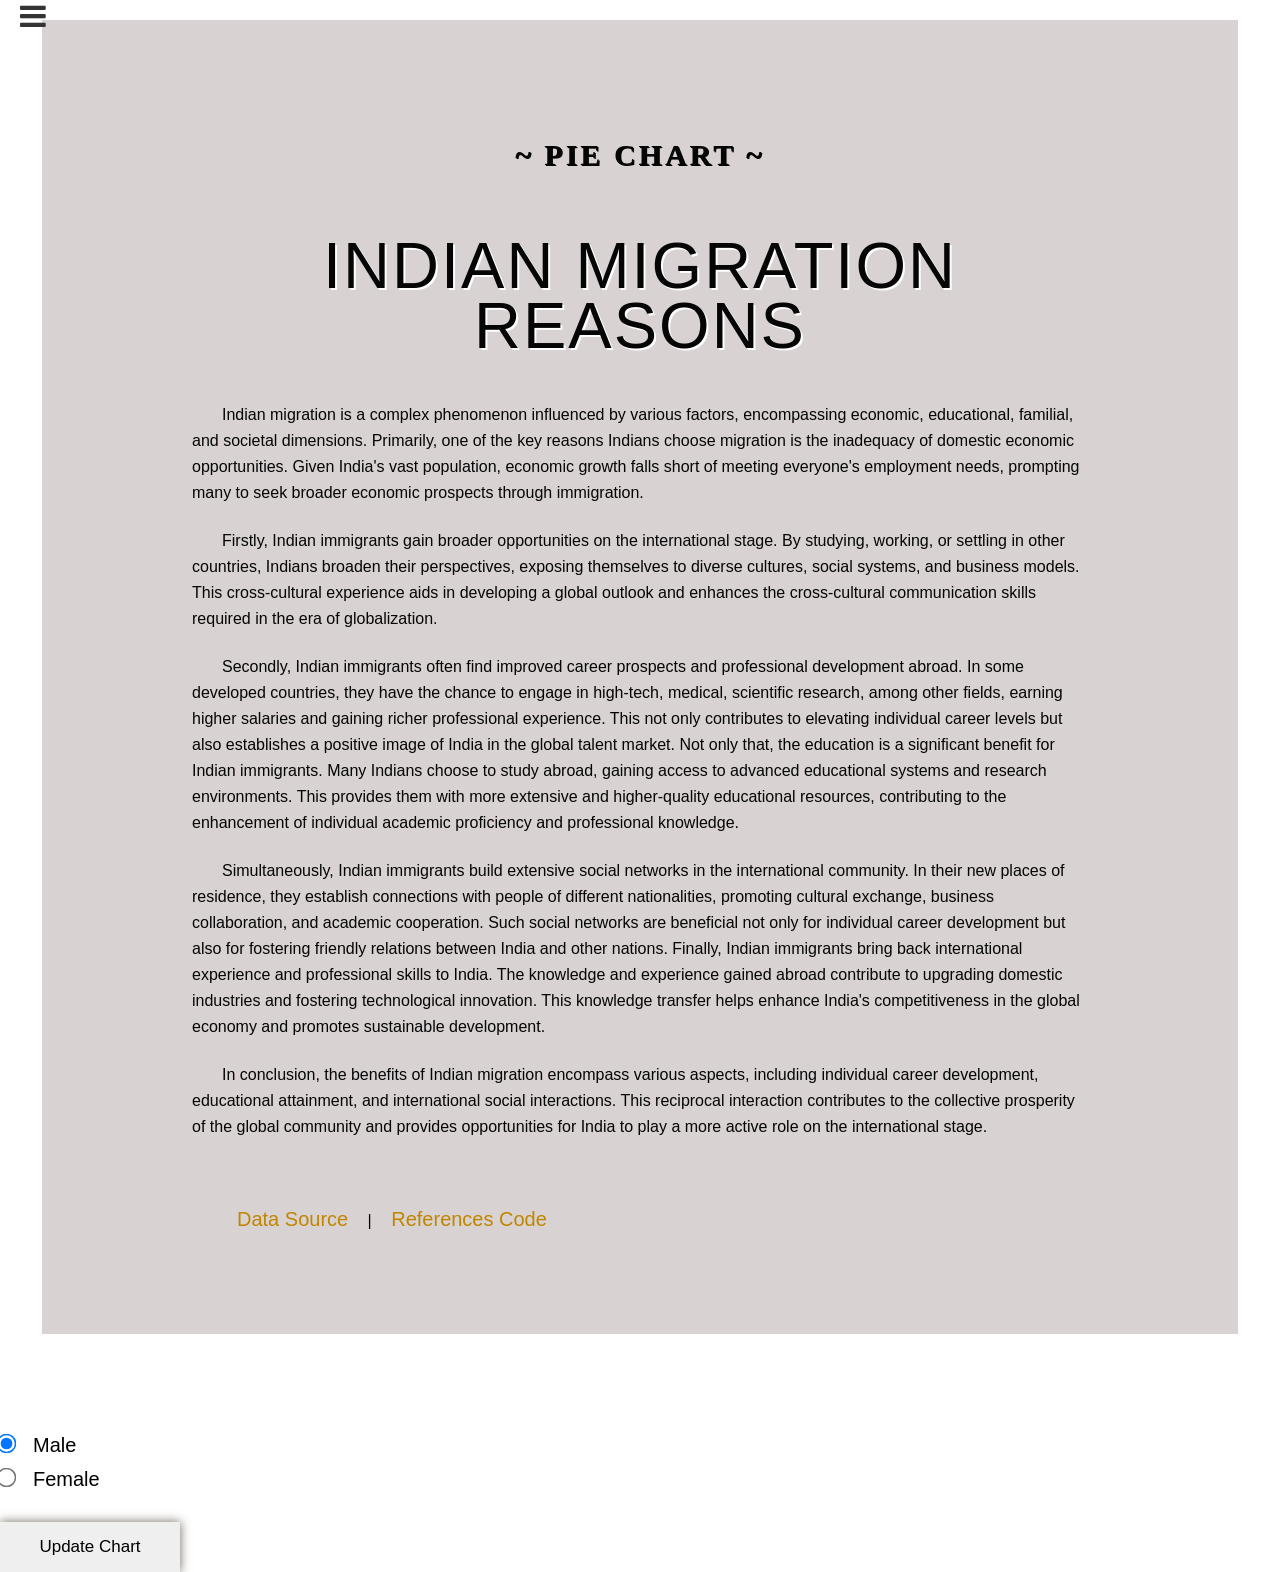
<file: pie_chart.html>
<!DOCTYPE html>
<meta charset="utf-8">
<head>
  <meta charset="UTF-8">
  <meta name="viewport" content="width=device-width, initial-scale=1.0">
  <title>Pie Chart</title>
  
  <link rel="stylesheet" href="https://cdnjs.cloudflare.com/ajax/libs/font-awesome/4.7.0/css/font-awesome.min.css">
  <link rel="stylesheet" href="nav.css" />

</head>

<style>
  body {
    font: 10px sans-serif;
  }

  .tooltip {
    position: absolute;
    text-align: center;
    background: #000000cc;
    color: #fff;
    border-radius: 5px;
    padding: 5px;
    font-size: 12px;
    opacity: 0;
    line-height: 200%;
  }

  .all {
    width: 100%;
    height: 800px;
}

.left {
    margin: auto;
    width: 65%;
    height: 100%;
    float: left;
}

.right {
    width: 35%;
    height: 100%;
    float: left;
    display: flex;
    justify-content: center;
    align-items: center;
}


#chart {
  display: flex;
  align-items: center;
  justify-content: center;
  width: 100%; /* Adjust the width as needed */
  height: 100%; /* Adjust the height as needed */
}


.info {
    color: black;
}

.legend {
    margin-bottom: 20px;
}

.legend strong {
    font-size: 18px;
    text-decoration: underline; 
}

label {
  font-size: 20px;
  order: 1;
}

form {
  width: 100%;
  height: auto;
}

input {
  float: left;
  margin-top: 3px;
  transform: scale(1.5);
  margin-right: 20px;
}

button {
  width: 180px;
  height: 50px;
  font-size: 17px;
  margin-top: 20px;
  cursor: pointer;
  box-shadow: 0 0 10px #6d655b;
  border: none;
}

button:hover {
  color: #cbc3b7;
  background-color: #6d655b;
}

.arc path {
    stroke: #fff;
    cursor: pointer;
    margin: 30px;
  }

  .arc:hover {
  transform: scale(1.1); /* Adjust the scale factor as needed */
  transition: transform 0.2s ease; /* Add a smooth transition effect */
  stroke-width: 3px; 
  stroke: #382813; 
}

.back {
  width: 100%;
  height: auto; /* 100% of the viewport height */
  position: relative;
  background-repeat: no-repeat;
  background-size: cover;
  background-position: center;
  background-attachment: fixed; /* Fix the background image when scrolling */
  overflow: hidden; /* Hide overflow to prevent scrollbars */
  background-image: url(https://images.template.net/101896/soft-cloud-background-vx3ho.jpg);
}

.legend {
  width: 100%;
  height: auto;
  margin-top: 30px;
  font-size: 17px;
  }

  .legend-item {
    display: flex;
    align-items: center;
    margin: 5px 0;
  }

  .legend-color {
    width: 30px;
    height: 30px;
    margin-right: 7px;
    border-radius: 50%;
  }

  .rightbox{
    margin-top: 100px;
  }

  .upbox {
  width: 70%;
  height: auto;
  background-color: rgb(216, 210, 210);
  margin: auto;
  padding: 100px 150px;
}


h2 { 
  font-family: 'Righteous', cursive; 
  font-size: 30px; 
  letter-spacing: 3px; 
  color: #050505; 
  text-transform: uppercase; 
  text-shadow: 1px 1px 0 #000; 
  margin: 10px 0 24px; 
  text-align: center; 
  line-height: 50px; 
}



h1 { 
  color: #050505; 
  text-shadow: 2px 2px 0 #fefefe; 
  font-size: 65px; 
  font-weight: normal; 
  line-height: 60px; 
  margin: 10px 0 0px 0; 
  text-transform: uppercase; 
  margin: 10px 0 24px; 
  letter-spacing: 2px;
  text-align: center; 
}


p { 
  color: #050505; 
  font-family: 'Verdana', sans-serif; 
  font-size: 16px; 
  line-height: 26px; 
  text-indent: 30px; 
  margin: 0; 
}

.data { 
  color: #c08600; 
  text-decoration: none; 
  text-align: right; 
  padding: 15px; 
  font-size: 20px;
  text-align: center;  
}


.data:hover { 
  color: #070707; 
  text-decoration: underline;
  
}


</style>
<body>
<script src="https://d3js.org/d3.v3.min.js"></script>

<div class="back">
<div class="sidenav">
  <span class="navbtn" href=""><i class="fa fa-navicon"></i></span>

  <div class="items">
      <ul>
        <li><a href="index.html">Home</a></li>
        <li><a href="choropleth_map.html">Unemployement</a></li>
        <li><a href="heatmap.html">Wages</a></li>
        <li><a href="sunburst.html">Population</a></li>
        <li><a href="pie_chart.html">Reason</a></li>
        <li><a href="clustered_stacked_bar_chart.html">Disease</a></li>
        <li><a href="bubble_chart.html">Immigration</a></li>
      </ul>
  </div>
</div>

<script>
const btn = document.querySelector(".navbtn");
  btn.addEventListener("click",()=>{
  document.body.classList.toggle("active")
  })
</script>

<div class ="title">
<div class="upbox">
  <h2>~ Pie Chart ~</h2>
  <br><br>
  <h1>Indian Migration Reasons</h1>
  <br><br>

  <p>
    Indian migration is a complex phenomenon influenced by various factors, encompassing economic, educational, familial, and societal dimensions. Primarily, one of the key reasons Indians choose migration is the inadequacy of domestic economic opportunities. Given India's vast population, economic growth falls short of meeting everyone's employment needs, prompting many to seek broader economic prospects through immigration.
  </p>
<br><br>

  <p>
    Firstly, Indian immigrants gain broader opportunities on the international stage. By studying, working, or settling in other countries, Indians broaden their perspectives, exposing themselves to diverse cultures, social systems, and business models. This cross-cultural experience aids in developing a global outlook and enhances the cross-cultural communication skills required in the era of globalization.
  </p>
  <br><br>
  <p>
    Secondly, Indian immigrants often find improved career prospects and professional development abroad. In some developed countries, they have the chance to engage in high-tech, medical, scientific research, among other fields, earning higher salaries and gaining richer professional experience. This not only contributes to elevating individual career levels but also establishes a positive image of India in the global talent market. Not only that, the education is a significant benefit for Indian immigrants. Many Indians choose to study abroad, gaining access to advanced educational systems and research environments. This provides them with more extensive and higher-quality educational resources, contributing to the enhancement of individual academic proficiency and professional knowledge.
  </p>
  <br><br>
  <p>
    Simultaneously, Indian immigrants build extensive social networks in the international community. In their new places of residence, they establish connections with people of different nationalities, promoting cultural exchange, business collaboration, and academic cooperation. Such social networks are beneficial not only for individual career development but also for fostering friendly relations between India and other nations. Finally, Indian immigrants bring back international experience and professional skills to India. The knowledge and experience gained abroad contribute to upgrading domestic industries and fostering technological innovation. This knowledge transfer helps enhance India's competitiveness in the global economy and promotes sustainable development.
  </p>
  <br><br>
  <p>
    In conclusion, the benefits of Indian migration encompass various aspects, including individual career development, educational attainment, and international social interactions. This reciprocal interaction contributes to the collective prosperity of the global community and provides opportunities for India to play a more active role on the international stage.
  </p>
  <br><br>
  <br><br>
  <br><br>
  <p>
    <a class="data" href="https://pib.gov.in/PressReleasePage.aspx?PRID=1833854">Data Source</a> | <a class="data" href="https://gist.github.com/chilijung/7e548ce769135e15281c">References Code</a>
  </p>

</div></div>

  <div class="left">
      <div id="chart" class="chart"></div>

      <div id="tooltip" class="tooltip"></div>
      </div>

  <div class="rightbox">
  <div class="right">
    <form id="genderForm">
      <label for="male">Male</label>
      <input type="radio" id="male" name="gender" value="male" checked>

      <br><br>
      <label for="female">Female</label>
      <input type="radio" id="female" name="gender" value="female">
      
      <br><br>
      <button type="button" onclick="updateChart()">Update Chart</button>
      <div id="legend"></div>
    </form>

  </div></div></div>
<script>

var width = 900,
    height = 800,
    radius = Math.min(800, 700) / 2;

var color = d3.scale.ordinal()
    .range(["#E6B0AA", "#AF7AC5", "#5DADE2", "#48C9B0", "#ABEBC6", "#F7DC6F", "#DC7633", "#979A9A", "#5D6D7E", "#4A235A", "#2874A6", "#CD4639", "#FFA7F7", "#D2E559"]);

// 修改内外半径以创建环形图
var arc = d3.svg.arc()
    .outerRadius(radius - 250)
    .innerRadius(radius - 10); // 调整内半径以创建环

var pie = d3.layout.pie()
    .sort(null)
    .value(function(d) { return d.male; });

var svg = d3.select("#chart").append("svg")
    .attr("width", width)
    .attr("height", height)
    .append("g");


var tooltip = d3.select("#tooltip")
    .style("opacity", 0);

d3.csv("reason.csv", function(error, data) {
  data.forEach(function(d) {
    d.male = +d.male;
  });

  var g = svg.selectAll(".arc")
      .data(pie(data))
    .enter().append("g")
      .attr("class", "arc")
      .on("mouseover", function(d) {
        tooltip.transition()
          .duration(200)
          .style("opacity", .9);
        tooltip.html("Reason: " + d.data.reason_for_migration + "<br/>" + "Male: " + d.data.male)
          .style("left", (d3.event.pageX +20) + "px")
          .style("top", (d3.event.pageY - 28) + "px")
      })
      .on("mouseout", function(d) {
        tooltip.transition()
          .duration(500)
          .style("opacity", 0);
      });

  g.append("path")
      .attr("d", arc)
      .style("fill", function(d) { return color(d.data.reason_for_migration); });


// Create the legend
var legend = d3.select("#legend")
        .append("div")
        .attr("class", "legend");

      var legendItems = legend.selectAll(".legend-item")
        .data(color.domain())
        .enter().append("div")
        .attr("class", "legend-item");

      legendItems.append("div")
        .attr("class", "legend-color")
        .style("background-color", function (d) { return color(d); });

      legendItems.append("div")
        .text(function (d) { return d; });
    });


function updateChart() {
      var selectedGender = document.querySelector('input[name="gender"]:checked').value;

      d3.csv("reason.csv", function (error, data) {
        if (error) throw error;

        data.forEach(function (d) {
          d.value = +d[selectedGender];
        });

        updateChartWithData(data);
      });
    }

    function updateChartWithData(data) {
      var width = 1000,
        height = 650,
        radius = Math.min(width, height) / 2;

      var color = d3.scale.ordinal()
        .range(["#E6B0AA", "#AF7AC5", "#5DADE2", "#48C9B0", "#ABEBC6", "#F7DC6F", "#DC7633", "#979A9A", "#5D6D7E", "#4A235A", "#2874A6", "#CD4639", "#FFA7F7", "#D2E559"]);

      var arc = d3.svg.arc()
        .outerRadius(radius - 250)
        .innerRadius(radius - 10);

      var pie = d3.layout.pie()
        .sort(null)
        .value(function (d) { return d.value; });

      var svg = d3.select("#chart").select("svg");

      svg.selectAll("*").remove();

      var chartGroup = svg.append("g")
        .attr("transform", "translate(" + (width / 2 + 0) + "," + (height / 2 + 100) + ")")
        .style("opacity", 0);

    chartGroup.transition()
        .duration(1000)
        .delay(300)
        .style("opacity", 1)



      var tooltip = d3.select("#tooltip")
        .style("opacity", 0);

      var g = chartGroup.selectAll(".arc")
        .data(pie(data))
        .enter().append("g")
        .attr("class", "arc")
        .on("mouseover", function (d) {
          tooltip.transition()
            .duration(200)
            .style("opacity", .9);
          tooltip.html("Reason For Migration: " + d.data.reason_for_migration + "<br/>" + "Percentage: " + d.data.value)
            .style("left", (d3.event.pageX + 20) + "px")
            .style("top", (d3.event.pageY - 28) + "px");
        })
        .on("mouseout", function () {
          tooltip.transition()
            .duration(500)
            .style("opacity", 0);
        });

      g.append("path")
        .attr("d", arc)
        .style("fill", function (d) { return color(d.data.reason_for_migration); });
    }

    // Initial chart rendering (load male data by default)
    updateChart();


</script>
</body>
</html>
</file>
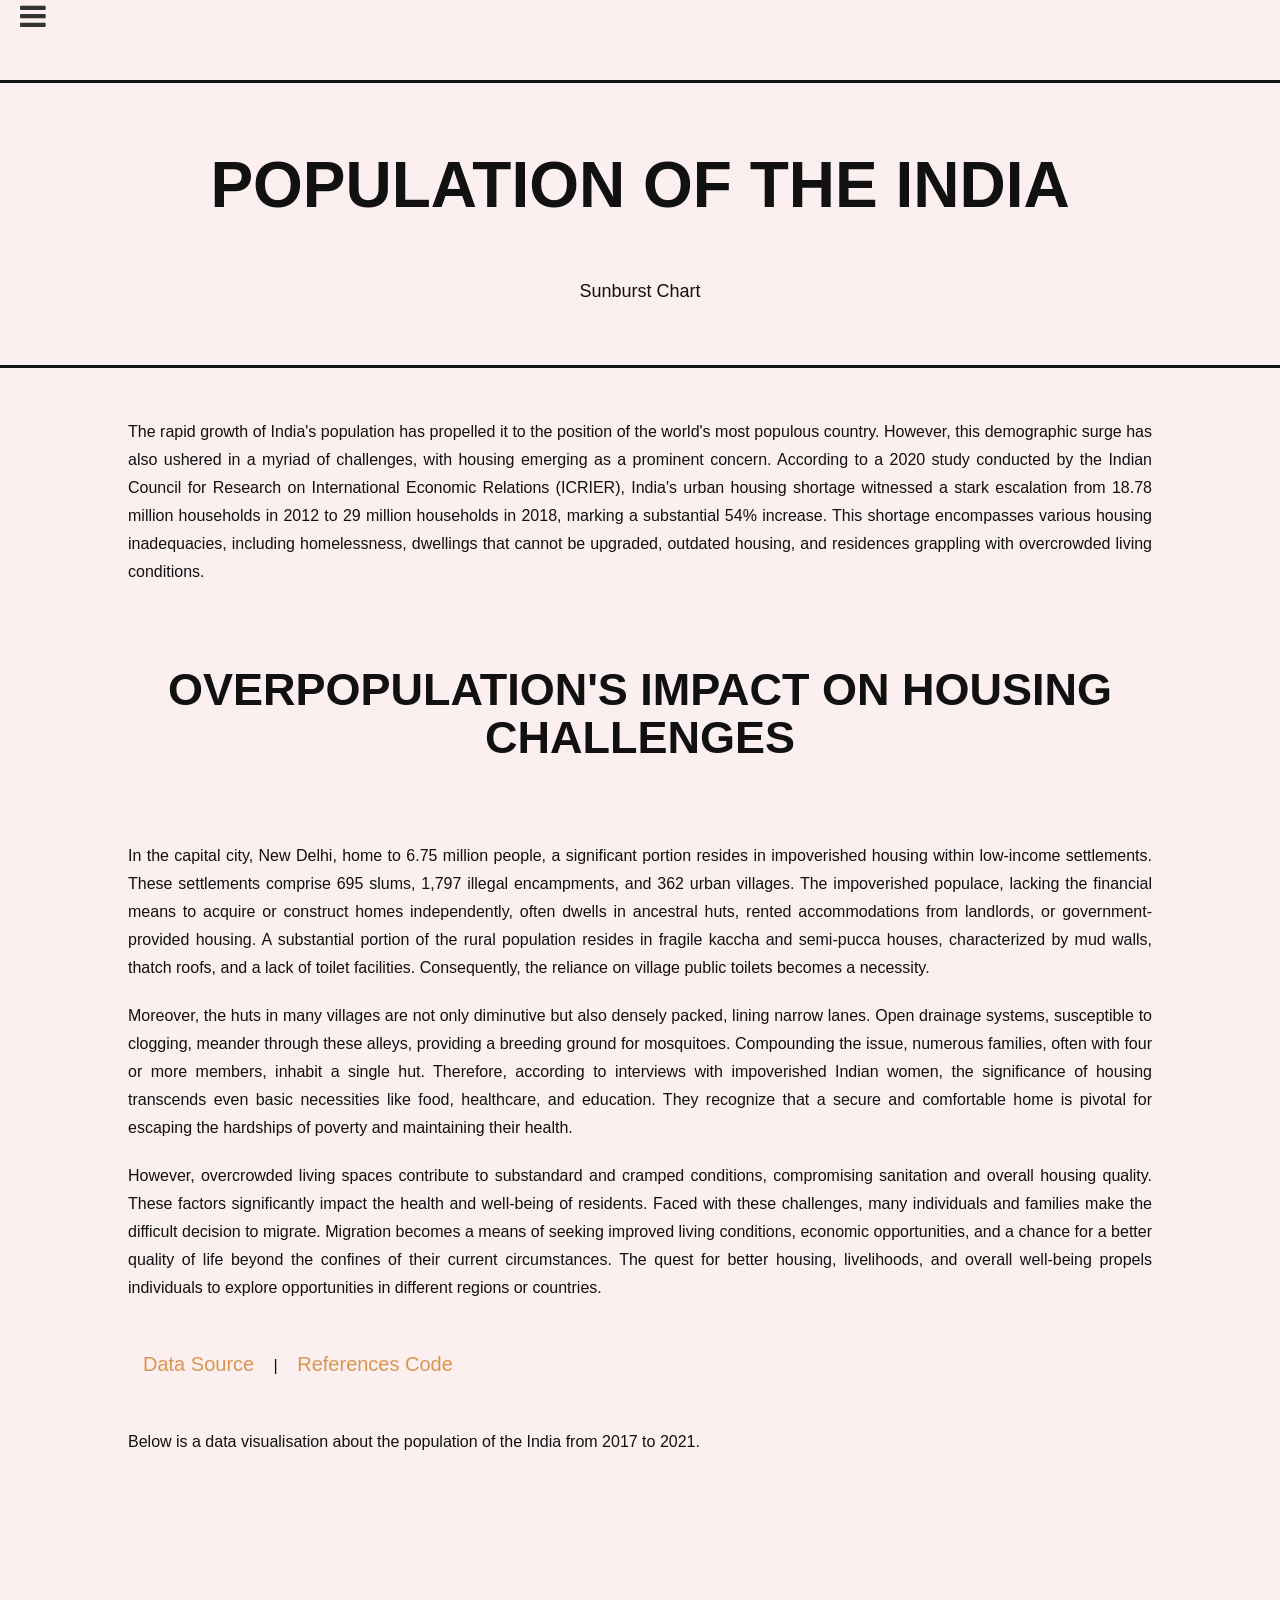
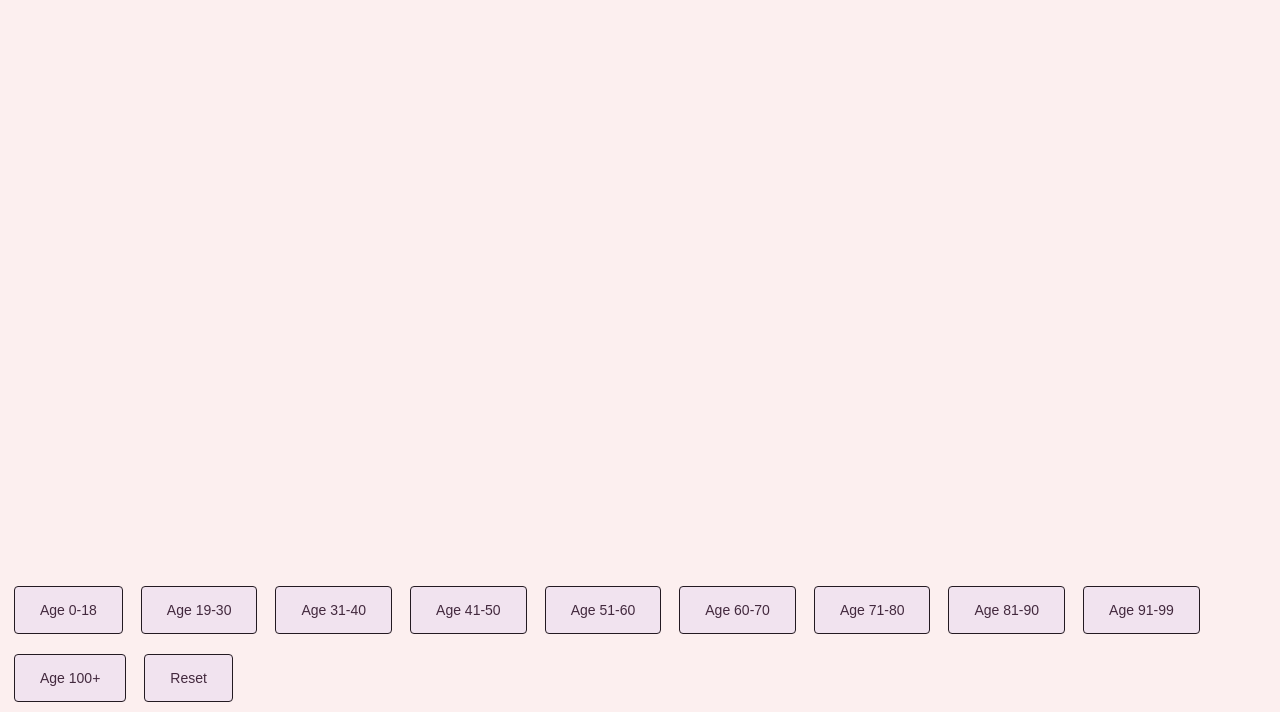
<file: sunburst.html>
<!DOCTYPE html>
<html lang="en">
<head>
    <meta charset="UTF-8">
    <meta name="viewport" content="width=device-width, initial-scale=1.0">
    <title>Sunburst Chart</title>
    
    <link rel="stylesheet" href="https://cdnjs.cloudflare.com/ajax/libs/font-awesome/4.7.0/css/font-awesome.min.css">

    <script src="https://d3js.org/d3.v5.min.js"></script>
    <link rel="stylesheet" href="nav.css" />
</head>

<style>

.data { color: #da9650; text-decoration: none; text-align: right; padding: 15px; font-size: 20px; }


.data:hover { color: #695037; text-decoration: underline;}

.details {
    width: auto;
    height: auto; /* 100% of the viewport height */
    position: relative;
    background-image: url('https://img.freepik.com/free-photo/paper-style-earth-globe-with-silhouettes_23-2149377729.jpg?w=996&t=st=1700148907~exp=1700149507~hmac=8071392e2ea3c1329be328a72e14c3cbdcaf8f567532812bac3de6b91f01beea');
    background-repeat: no-repeat;
    background-size: cover;
    background-position: center;
    background-attachment: fixed; /* Fix the background image when scrolling */
    overflow: hidden; /* Hide overflow to prevent scrollbars */
}



.cover {
    width: 100%;
    height: auto;
    background-color: #fae6e69f;
}

h1 { 
    color: #111; 
    font-family: 'Open Sans Condensed', sans-serif; 
    font-size: 64px; 
    font-weight: 700; 
    line-height: 64px; 
    margin: 0 0 0; 
    padding: 20px 30px; 
    text-align: center; 
    text-transform: uppercase; 
    margin-bottom: 40px;
}


h2 { 
    color: #111; 
    font-family: 'Open Sans Condensed', sans-serif; 
    font-size: 45px; 
    font-weight: 700; 
    line-height: 48px; 
    margin: 80px 0; 
    padding: 0 30px; 
    text-align: center; 
    text-transform: uppercase; 
}

p { 
    color: #111; 
    font-family: 'Open Sans', sans-serif; 
    font-size: 16px; 
    line-height: 28px; 
    margin: 0 0 48px; 
}

.line { 
    border-top: 3px solid #111; 
    display: block; margin-top: 60px; 
    margin-bottom: 50px; position: relative; }

.chartname { text-align: center; font-size: 18px; }

.p-t {
    width: 80%;
    margin: auto;
    text-align: justify;
    margin-top: 20px;
    margin-bottom: 20px;
}

.all {
    width: 100%;
    height: 700px;
}

.left {
    margin: auto;
    width: 75%;
    height: 100%;
    float: left;
    display: flex;
    justify-content: center;
    align-items: center;
}

.right {
    width: 15%;
    height: 100%;
    float: left;
    display: flex;
    justify-content: center;
    align-items: center;
}


#chart {
    max-width: 800px;
    margin: 0 auto;
}
        
#tooltip {
    position: absolute;
    margin: auto;
    background-color: none;
    text-align: center;
    padding: 20px;
    pointer-events: none;
    color: black;
    opacity: 0;
    line-height: 200%;
}

.info {
    color: black;
}

.legend {
    margin-bottom: 20px;
}

.legend strong {
    font-size: 18px;
    text-decoration: underline; 
}


.legend-entry {
    display: flex;
    align-items: center;
    margin-top: 10px;
}

.legend-color {
    width: 60px;
    height: 30px;
    margin-right: 15px;
}

.legend-label {
    font-size: 14px;
}

table {
    width: 80%;
    border-collapse: collapse;
    border-radius: 8px;
    overflow: hidden;
    box-shadow: 0 0 20px rgba(0, 0, 0, 0.19);
    margin: auto;
    margin-top: 20px;
    margin-bottom: 20px;
}

th, td {
    padding: 10px;
    text-align: left;
    border: 1px solid #b6b5b5;
}

th {
    background-color: #43293e;
    font-weight: bold;
    color: #fff5f5;
}

tr {
    background-color: #fff4fd;
}

tr:hover {
    background-color: #f1e3ef;
}

.btn {
    display: inline-block;
    padding: 15px 25px;
    margin: 10px 0 10px 14px;
    font-size: 14px;
    text-align: center;
    text-decoration: none;
    cursor: pointer;
    border: 1px solid #241a22;
    color: #43293e;
    border-radius: 4px;
    background-color: #f1e3ef;
    transition: background-color 0.3s;
}

.btn:hover {
    background-color: #534653;
    color: #fff;
}

        
</style>

<body>
    <script src="sunburst.js"></script>

    <div class="details">
        <div class="cover">
    <div class="sidenav">
        <span class="navbtn" href=""><i class="fa fa-navicon"></i></span>
    
        <div class="items">
            <ul>
              <li><a href="index.html">Home</a></li>
              <li><a href="choropleth_map.html">Unemployement</a></li>
              <li><a href="heatmap.html">Wages</a></li>
              <li><a href="sunburst.html">Population</a></li>
              <li><a href="pie_chart.html">Reason</a></li>
              <li><a href="clustered_stacked_bar_chart.html">Disease</a></li>
              <li><a href="bubble_chart.html">Immigration</a></li>
            </ul>
        </div>
    </div>
    
    <script>
      const btn = document.querySelector(".navbtn");
        btn.addEventListener("click",()=>{
        document.body.classList.toggle("active")
        })
    </script>

        <div class="paragraph">
            <div class="title">
          <span class="line"></span>
          <h1>Population of the India</h1>
          <p class="chartname">Sunburst Chart</p>
          <span class="line"></span>
        </div>

          <p class="p-t">
            The rapid growth of India's population has propelled it to the position of the world's most populous country. However, this demographic surge has also ushered 
            in a myriad of challenges, with housing emerging as a prominent concern. According to a 2020 study conducted by the Indian Council for Research on 
            International Economic Relations (ICRIER), India's urban housing shortage witnessed a stark escalation from 18.78 million households in 2012 to 29 million 
            households in 2018, marking a substantial 54% increase. This shortage encompasses various housing inadequacies, including homelessness, dwellings that cannot 
            be upgraded, outdated housing, and residences grappling with overcrowded living conditions.
          </p>

          <h2>Overpopulation's Impact on Housing Challenges</h2>

          <p class="p-t">
            In the capital city, New Delhi, home to 6.75 million people, a significant portion resides in impoverished housing within low-income settlements. These 
            settlements comprise 695 slums, 1,797 illegal encampments, and 362 urban villages. The impoverished populace, lacking the financial means to acquire or 
            construct homes independently, often dwells in ancestral huts, rented accommodations from landlords, or government-provided housing. A substantial portion of 
            the rural population resides in fragile kaccha and semi-pucca houses, characterized by mud walls, thatch roofs, and a lack of toilet facilities. Consequently, 
            the reliance on village public toilets becomes a necessity.
          </p>
      
          <p class="p-t">
            Moreover, the huts in many villages are not only diminutive but also densely packed, lining narrow lanes. Open drainage systems, susceptible to clogging, 
            meander through these alleys, providing a breeding ground for mosquitoes. Compounding the issue, numerous families, often with four or more members, inhabit a 
            single hut. Therefore, according to interviews with impoverished Indian women, the significance of housing transcends even basic necessities like food, 
            healthcare, and education. They recognize that a secure and comfortable home is pivotal for escaping the hardships of poverty and maintaining their health.
          </p>

          <p class="p-t">
            However, overcrowded living spaces contribute to substandard and cramped conditions, compromising sanitation and overall housing quality. These factors 
            significantly impact the health and well-being of residents. Faced with these challenges, many individuals and families make the difficult decision to migrate. 
            Migration becomes a means of seeking improved living conditions, economic opportunities, and a chance for a better quality of life beyond the confines of their 
            current circumstances. The quest for better housing, livelihoods, and overall well-being propels individuals to explore opportunities in different regions or 
            countries.
          </p>

          <p class="p-t">
            <br>
            <a class="data" href="https://population.un.org/wpp/Download/Standard/Population/">Data Source</a> | <a class="data" href="https://gist.github.com/mbostock/4348373">References Code</a>
            <br><br>  
        </p>

          <p class="p-t">
            Below is a data visualisation about the population of the India from 2017 to 2021. 
          </p>
        </div>
      
    
    <div class="all">
        <div class="left">
            <div id="chart"></div>
            <div id="tooltip" class="tooltip">
                <div id="info" class="info"></div>
            </div>
        </div>

        <div class="right">
            <div id="legend"></div>
        </div>
    </div> 
    <div id="filter-buttons">
        <button onclick="showTableByAgeGroup('Age0-18')" class="btn">Age 0-18</button>
        <button onclick="showTableByAgeGroup('Age19-30')" class="btn">Age 19-30</button>
        <button onclick="showTableByAgeGroup('Age31-40')" class="btn">Age 31-40</button>
        <button onclick="showTableByAgeGroup('Age41-50')" class="btn">Age 41-50</button>
        <button onclick="showTableByAgeGroup('Age51-60')" class="btn">Age 51-60</button>
        <button onclick="showTableByAgeGroup('Age60-70')" class="btn">Age 60-70</button>
        <button onclick="showTableByAgeGroup('Age71-80')" class="btn">Age 71-80</button>
        <button onclick="showTableByAgeGroup('Age81-90')" class="btn">Age 81-90</button>
        <button onclick="showTableByAgeGroup('Age91-99')" class="btn">Age 91-99</button>
        <button onclick="showTableByAgeGroup('Age 100+')" class="btn">Age 100+</button>
        
        <button onclick="resetFilter()" class="btn">Reset</button>
    </div>

    <div id="table-container"></div>
</div></div>
   
</body>
</html>
</file>
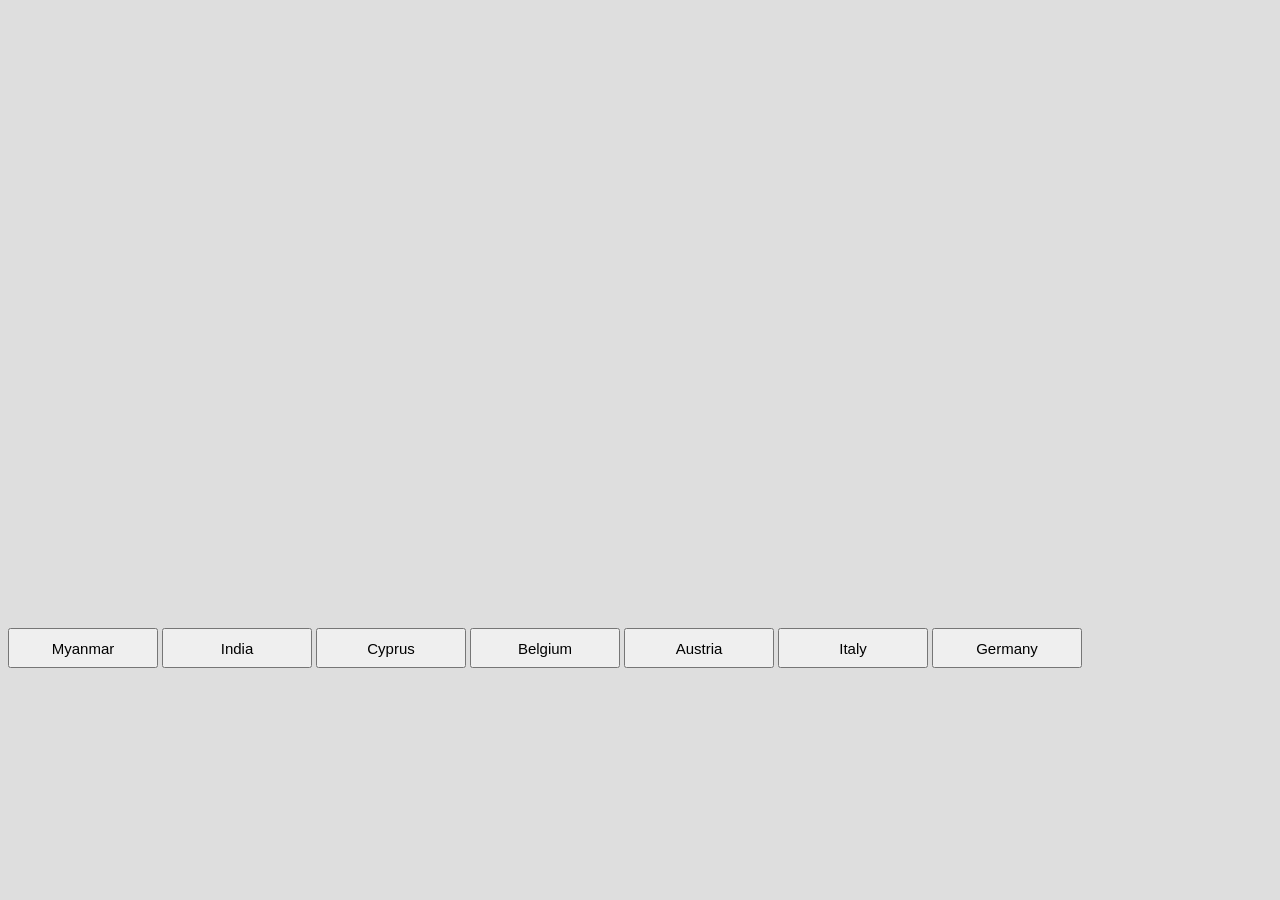
<file: Heatmap/heatmap.html>
<!-- Code from d3-graph-gallery.com -->
<!DOCTYPE html>
<html>
<header>
<title>Salary for different countries</title>
</header>
<head>
<meta charset="utf-8">
</head>
<style>

body {
  background-color: #dedede;
}

.tooltip {
  position: absolute;
  pointer-events: none;
  color: #231a1a;
  border-width: 3px;
}

.top {
  width: 100%;
  height: 620px;
}

.LH {
  width: 70%;
  height: 100%;
  float: left;
}

.RH {
  width: 30%;
  float: left;
  height: 100%;
}

#legend {
  width: 100%;
  height: 100%;
  display: flex;
  align-items: center;
}

.button-container {
    clear: both; /* This will ensure that the buttons start on a new line */
}

table {
  font-family: arial, sans-serif;
  border-collapse: collapse;
  width: 50%;
}

td, th {
  border: 1px solid #111111;
  text-align: left;
  padding: 8px;
}

th {
  background-color: #576978;
  color: aliceblue;
}

.filterButton {
  width: 150px;
  height: 40px;
  font-size: 15px;
  margin-bottom: 20px;
}

#C-name {
  width: 100%;
  height: auto;
  font-size: 2rem;
  font-weight: bold;
  margin-bottom: 10px;
  text-decoration: underline;
}

</style>
<body>
<!-- Load d3.js -->
<script src="https://d3js.org/d3.v4.js"></script>

<div class="top">
  <div class="LH">
    <div id="my_dataviz"></div>
  </div>

  <div class="RH">
    <div id="legend"></div>
  </div>
</div>

<div class="button-container">
  <button class="filterButton" data-country="Myanmar">Myanmar</button>
  <button class="filterButton" data-country="India">India</button>
  <button class="filterButton" data-country="Cyprus">Cyprus</button>
  <button class="filterButton" data-country="Belgium">Belgium</button>
  <button class="filterButton" data-country="Austria">Austria</button>
  <button class="filterButton" data-country="Italy">Italy</button>
  <button class="filterButton" data-country="Germany">Germany</button>

  <div id="C-name"></div>
  <div id="table_Country"></div>
</div>



<script>

  // set the dimensions and margins of the graph
  var margin = {top: 50, right: 100, bottom: 50, left: 50},
    width = 1000 - margin.left - margin.right,
    height = 600 - margin.top - margin.bottom;
  
  // append the svg object to the body of the page
  var svg = d3.select("#my_dataviz")
  .append("svg")
    .attr("width", width + margin.left + margin.right)
    .attr("height", height + margin.top + margin.bottom)
  .append("g")
    .attr("transform",
          "translate(" + margin.left + "," + margin.top + ")");
  
  /**************************************/

  // Build X scales and axis:
  var x = d3.scaleBand()
    .range([ 0, width ])
    .padding(0.03);
  
  // Build X scales and axis:
  var y = d3.scaleBand()
    .range([ height, 0 ])
    .padding(0.03);
  
  /**************************************/

  // Build color scale
  /*
  var myColor = d3.scaleLog()
    .range(["#1B4F72", "#28B463"])
    .domain([1,1000])
  */

  //Read the data
  d3.csv("salary.csv", function(data) {

  /***************************************/
  
  // Ascending the year 

  // Sort the data in descending order by year
  data.sort(function(a, b) {
    return d3.ascending(+a.year, +b.year);
  });

  // Calculate the minimum and maximum monthly_wages values
  var minWages = d3.min(data, function(d) { return +d.monthly_wages; });
  var maxWages = d3.max(data, function(d) { return +d.monthly_wages; });

  /***************************************/

  /*
  var myColor = d3.scaleLinear()
  .range(["#EBF4FA", "#D0EFFF"])
  .domain([minWages, 0.100]);

var myColor2 = d3.scaleLinear()
  .range(["#ADD8E6", "#B0CFDE"])
  .domain([0.101, 0.150]);

var myColor3 = d3.scaleLinear()
  .range(["#89CFF0", "#B0E0E6"])
  .domain([0.151, 0.200]);

var myColor4 = d3.scaleLinear()
  .range(["#87CEEB", "#6495ED"])
  .domain([0.2001, 1.000]);

var myColor5 = d3.scaleLinear()
  .range(["#1E90FF", "#3090C7"])
  .domain([1.001, 4.000]);

var myColor6 = d3.scaleLinear()
  .range(["#368BC1", "#2554C7"])
  .domain([4.001, 5.000]);

var myColor7 = d3.scaleLinear()
  .range(["#2554C7", "#1D4DAB"])
  .domain([5.001, 7.000]);

var myColor8 = d3.scaleLinear()
  .range(["#155691", "#0D4F76"])
  .domain([7.001, 8.000]);
  
var myColor9 = d3.scaleLinear()
  .range(["#05475C", "#003E42"])
  .domain([8.001, 10.000]);

var myColor10 = d3.scaleLinear()
  .range(["#003429", "#040720"])
  .domain([10.001, maxWages]);


  var Color = function(d) {
  if (d >= minWages && d <= 0.100) {
    return myColor(d);
  } else if (d >= 0.101 && d <= 0.150) {
    return myColor2(d);
  } else if (d >= 0.151 && d <= 0.200) {
    return myColor3(d);
  } else if (d >= 0.2001 && d <= 1.000) {
    return myColor4(d);
  } else if (d >= 1.001 && d <= 4.000) {
    return myColor5(d);
  } else if (d >= 4.001 && d <= 5.000) {
    return myColor6(d);
  } else if (d >= 5.001 && d <= 7.000) {
    return myColor7(d);
  } else if (d >= 7.001 && d <= 8.000) {
    return myColor8(d);
  } else if (d >= 8.001 && d <= 10.000) {
    return myColor9(d);
  } else if (d >= 10.001 && d <= maxWages) {
    return myColor10(d);
  } 
};
*/

var myColor = d3.scaleLinear()
  .range(["#EBF4FA", "#D0EFFF"])
  .domain([minWages, 10.000]);

var myColor2 = d3.scaleLinear()
  .range(["#BDEDFF", "#ADDFFF"])
  .domain([10.001, 20.000]);

var myColor3 = d3.scaleLinear()
  .range(["#B0E0E6", "#89CFF0"])
  .domain([20.001, 50.000]);

var myColor4 = d3.scaleLinear()
  .range(["#659EC7", "#368BC1"])
  .domain([50.001, 700.000]);

var myColor5 = d3.scaleLinear()
  .range(["#4682B4", "#3090C7"])
  .domain([700.001, 800.000]);

var myColor6 = d3.scaleLinear()
  .range(["#368BC1", "#2554C7"])
  .domain([800.001, 1000.000]);

var myColor7 = d3.scaleLinear()
  .range(["#2554C7", "#1D4DAB"])
  .domain([1000.001, 1200.000]);

var myColor8 = d3.scaleLinear()
  .range(["#155691", "#0D4F76"])
  .domain([1200.001, 1400.000]);
  
var myColor9 = d3.scaleLinear()
  .range(["#05475C", "#003E42"])
  .domain([1400.001, 1700.000]);

var myColor10 = d3.scaleLinear()
  .range(["#003429", "#040720"])
  .domain([1700.001, maxWages]);


  var Color = function(d) {
  if (d >= minWages && d <= 10.000) {
    return myColor(d);
  } else if (d > 10.000 && d <= 20.000) {
    return myColor2(d);
  } else if (d > 20.000 && d <= 50.000) {
    return myColor3(d);
  } else if (d > 50.000 && d <= 700.000) {
    return myColor4(d);
  } else if (d > 700.000 && d <= 800.000) {
    return myColor5(d);
  } else if (d > 800.000 && d <= 1000.000) {
    return myColor6(d);
  } else if (d > 1000.000 && d <= 1200.000) {
    return myColor7(d);
  } else if (d > 1200.000 && d <= 1400.000) {
    return myColor8(d);
  } else if (d > 1400.000 && d <= 1700.000) {
    return myColor9(d);
  } else if (d > 1700.000 && d <= maxWages) {
    return myColor10(d);
  } 

};



  /****************************************/

  x.domain(data.map(function(d) { return d.country_name; }));
  y.domain(data.map(function(d) { return d.year; }));

  // create a tooltip
  var tooltip = d3.select("#my_dataviz")
    .append("div")
      .style("opacity", 0)
      .attr("class", "tooltip")
      .style("background-color", "#F5F5F5")
      .style("border", "solid")
      .style("border-width", "2px")
      .style("border-radius", "5px")
      .style("padding", "5px");

  // Three function that change the tooltip when user hover / move / leave a cell
  var mouseover = function(d) {
    tooltip
      .style("opacity", 1)
    d3.select(this)
      .style("stroke", "black")
      .style("opacity", 1)
  }

  var mousemove = function(d) {
    tooltip
      .html("<b><h3>" + d.country_name + 
      "</h3></b><br> Country code: " + d.country_code + "<br>Year: " + d.year + 
      "<br>Monly wages: " + d.monthly_wages + "<br>Hour wages: " + d.hour_wages)
      .style("left", (d3.mouse(this)[0]+70) + "px")
      .style("top", (d3.mouse(this)[1]) + "px");
  }
  var mouseleave = function(d) {
    tooltip
      .style("opacity", 0)
    d3.select(this)
      .style("stroke", "none")
      .style("opacity", 0.8)
  }

  var activeBox = null; // Initialize active state variable

  
    // add the squares
  svg.selectAll()
    .data(data)
    .enter()
    .append("rect")
    .attr("x", function(d) { return x(d.country_name) })
    .attr("y", function(d) { return y(d.year) })
    .attr("width", x.bandwidth() )
    .attr("height", y.bandwidth() )
    .style("fill", function(d) { return Color(d.monthly_wages);} )
    .style("stroke-width", 4)
    .style("stroke", "none")
    .on("mouseover", mouseover)
    .on("mousemove", mousemove)
    .on("mouseleave", mouseleave);


  // Add X axis
  svg.append("g")
    .attr("transform", "translate(0," + height + ")")
    .call(d3.axisBottom(x))
    .attr("font-size", "15px");

    // Add Y axis
  svg.append("g")
    .call(d3.axisLeft(y))
    .attr("font-size", "15px");

/**********************************************************/

// filter button
d3.selectAll(".filterButton").on("click", function() {
  var selectedCountry = d3.select(this).attr("data-country");
  
  // Filter data based on selectedCountry
  var filteredData = data.filter(function(d) {
    return d.country_name === selectedCountry;
  });

  d3.select("#C-name")
    .text(selectedCountry);

  // Update the heatmap with the filtered data
  updateHeatmap(filteredData);

  // Display monthly wages in a table
  displayMonthlyWagesTable(filteredData);
});

function updateHeatmap(filteredData) {
  // Code to update heatmap based on filteredData
  // You may need to redraw the heatmap with the filtered data
}

function displayMonthlyWagesTable(filteredData) {
  // Clear existing table
  d3.select("#monthlyWagesTable").remove();

  // Create a new table
  var table = d3.select("#table_Country")
    .append("table")
    .attr("id", "monthlyWagesTable");
  
  // Create table headers
  var headers = table.append("thead").append("tr");
  headers.selectAll("th")
    .data(["Year", "Monthly Wages"])
    .enter().append("th")
    .text(function(d) { return d; });
  
  // Create table rows
  var rows = table.append("tbody")
    .selectAll("tr")
    .data(filteredData)
    .enter().append("tr");
  
  // Populate table cells
  rows.selectAll("td")
    .data(function(d) { return [d.year, d.monthly_wages]; })
    .enter().append("td")
    .text(function(d) { return d; });
}

  
  /**********************************************************/  
  
  // color legend 
  var legendData = [
  { label: '0 - 10.000', color: myColor(minWages) },
  { label: '10.001 - 20.000', color: myColor2(10.001) },
  { label: '20.001 - 50.000', color: myColor3(20.001) },
  { label: '50.001 - 700.000', color: myColor4(50.001) },
  { label: '700.001 - 800.000', color: myColor5(700.001) },
  { label: '800.001 - 1000.000', color: myColor6(800.001) },
  { label: '1000.001 - 1200.000', color: myColor7(1000.001) },
  { label: '1200.001 - 14000.000', color: myColor8(1200.001) },
  { label: '1400.001 - 1700.000', color: myColor9(1400.001) },
  { label: '1700.001 - 2000.000', color: myColor10(1700.001) },
  // Add more legend data as needed
];

var legendSvg = d3.select("#legend")
  .append("svg")
  .attr("class", "legend")
  .attr("width", 200)
  .attr("height", 200);

var legend = legendSvg.selectAll('.legend')
  .data(legendData)
  .enter()
  .append('g')
  .attr('class', 'legend')
  .attr('transform', function(d, i) {
    return 'translate(0,' + (i * 20) + ')';
  });

legend.append('rect')
  .attr('width', 30)
  .attr('height', 30)
  .style('fill', function(d) { return d.color; });

legend.append('text')
  .attr('x', 40)
  .attr('y', 10)
  .attr('dy', '.35em')
  .text(function(d) { return d.label; });

});
  
  </script>
</body>
</html>
</file>
<file: nav.css>
* {
  margin: 0;
  padding: 0;
}

.navbtn{
    text-decoration: none;
    color: #343434;  
    font-size: 30px;  
    z-index: 1000;
    position: absolute;
  top: 0;
  position: fixed;
}

.sidenav{
  padding: 10px 20px;
  width: 0;
  transition-delay: 0.3s;

  transition: 0.5s ease-in-out;
}

.active .sidenav {
  transition: 0.5s ease-in-out;
  height: 100%;
  width: 220px;
  position: absolute;
  top: 0;
  position: fixed;
  background: linear-gradient(
    150.46deg,
    #143a0980 -12.61%,
    #79b76680 110.1%
  );
}

.items {
  padding: 20px 0;
  display: none;
}

.active .items{
    display: block;
}


.items ul {
  list-style: none;
}

.items ul li {
  background: rgba(255, 255, 255, 0.2);
  margin: 10px 0;
  transition: 0.5s ease-in;
  width: 100%;
  height: 40px;
  display: flex;
  align-items: center;
  justify-content: center;
  border: 1px solid rgba(255, 255, 255, 0.5);
  border-right: 1px solid rgba(255, 255, 255, 0.2);
  border-bottom: 1px solid rgba(255, 255, 255, 0.2);
  font-size: 16px;
  letter-spacing: 1px;
  box-shadow: 0 5px 15px rgba(0, 0, 0, 0.05);
}

.items ul li:hover {
    background-color: #195b24;
}

.items li a {
  width: 100%;
  height: 100%;
  display: flex;
  align-items: center;
  justify-content: center;
  text-align: center;
  text-decoration: none;
  color: #fff;
  font-size: 18px;
  font-weight: 600;
  padding: 0 10px;
  letter-spacing: 1px;
  
}
</file>
